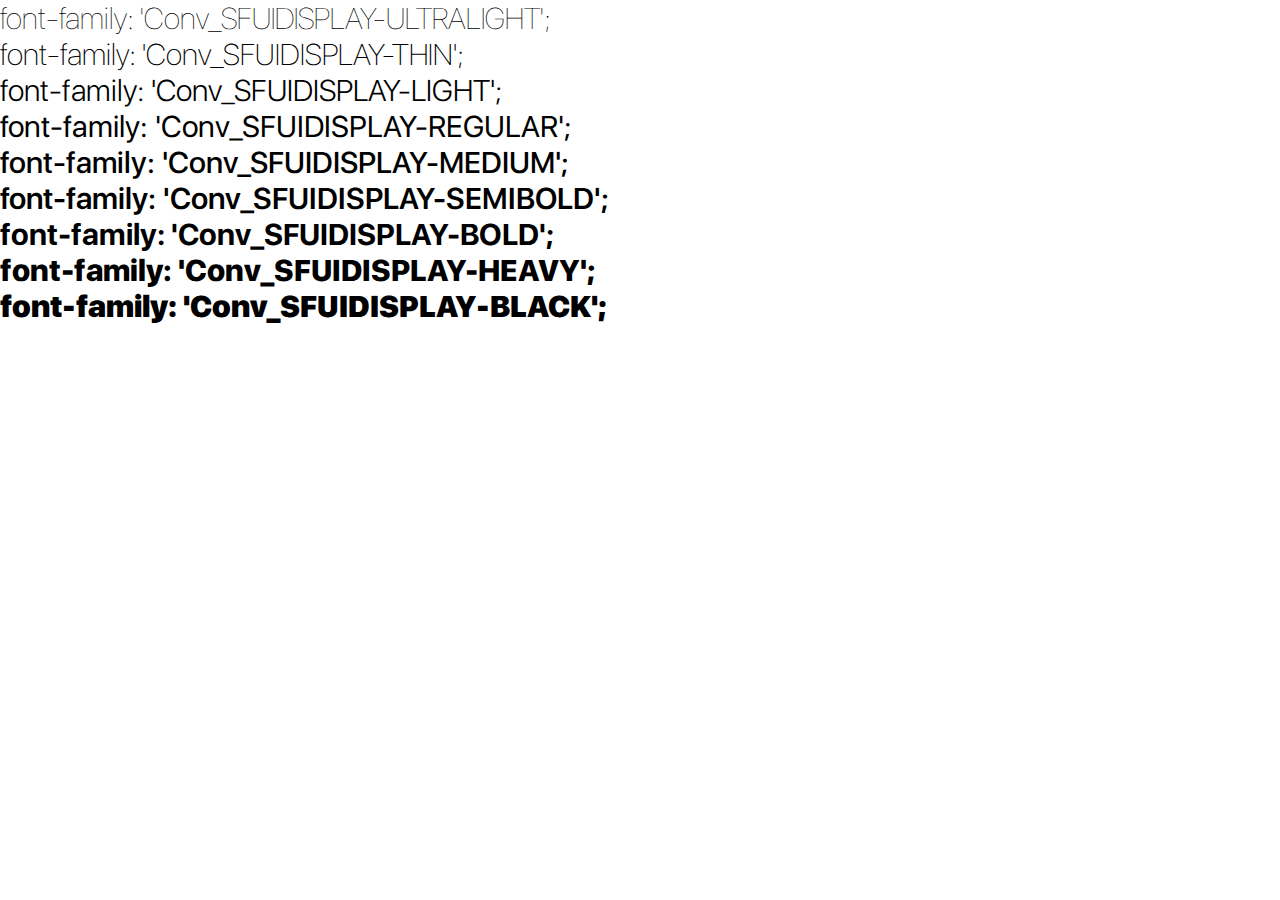
<file: lend2/templates/fonts.html>
<!DOCTYPE html>
<html lang="en">

<head>
    <meta charset="UTF-8">
    <title>Plemya Lend Fonts</title>
    <meta name="viewport" content="width=device-width, initial-scale=1.0, maximum-scale=1.0" />
    <link rel="icon" type="image/png" sizes="16x16" href="../img/favicon.png">
    <link rel="stylesheet" href="../css/style.css">
</head>

<body>

    <ul>
        <li style="font-size: 30px; font-family: 'Conv_SFUIDISPLAY-ULTRALIGHT';">font-family: 'Conv_SFUIDISPLAY-ULTRALIGHT';</li>
        <li style="font-size: 30px; font-family: 'Conv_SFUIDISPLAY-THIN';">font-family: 'Conv_SFUIDISPLAY-THIN';</li>
        <li style="font-size: 30px; font-family: 'Conv_SFUIDISPLAY-LIGHT';">font-family: 'Conv_SFUIDISPLAY-LIGHT';</li>
        <li style="font-size: 30px; font-family: 'Conv_SFUIDISPLAY-REGULAR';">font-family: 'Conv_SFUIDISPLAY-REGULAR';</li>
        <li style="font-size: 30px; font-family: 'Conv_SFUIDISPLAY-MEDIUM';">font-family: 'Conv_SFUIDISPLAY-MEDIUM';</li>
        <li style="font-size: 30px; font-family: 'Conv_SFUIDISPLAY-SEMIBOLD';">font-family: 'Conv_SFUIDISPLAY-SEMIBOLD';</li>
        <li style="font-size: 30px; font-family: 'Conv_SFUIDISPLAY-BOLD';">font-family: 'Conv_SFUIDISPLAY-BOLD';</li>
        <li style="font-size: 30px; font-family: 'Conv_SFUIDISPLAY-HEAVY';">font-family: 'Conv_SFUIDISPLAY-HEAVY';</li>
        <li style="font-size: 30px; font-family: 'Conv_SFUIDISPLAY-BLACK';">font-family: 'Conv_SFUIDISPLAY-BLACK';</li>
    </ul>

    <script src="../js/jquery.min.js"></script>
    <script src="../js/script.min.js"></script>
</body>

</html>
</file>
<file: lend2/css/style.css>
﻿.mCustomScrollbar{-ms-touch-action:pinch-zoom;touch-action:pinch-zoom}.mCustomScrollbar.mCS_no_scrollbar,.mCustomScrollbar.mCS_touch_action{-ms-touch-action:auto;touch-action:auto}.mCustomScrollBox{position:relative;overflow:hidden;height:100%;max-width:100%;outline:none;direction:ltr}.mCSB_container{overflow:hidden;width:auto;height:auto}.mCSB_inside>.mCSB_container{margin-right:0}.mCSB_container.mCS_no_scrollbar_y.mCS_y_hidden{margin-right:0}.mCS-dir-rtl>.mCSB_inside>.mCSB_container{margin-right:0;margin-left:30px}.mCS-dir-rtl>.mCSB_inside>.mCSB_container.mCS_no_scrollbar_y.mCS_y_hidden{margin-left:0}.mCSB_scrollTools{position:absolute;width:16px;height:auto;left:auto;top:0;opacity:0 !important;right:0;bottom:0}.mCSB_outside+.mCSB_scrollTools{right:-26px}.mCS-dir-rtl>.mCSB_inside>.mCSB_scrollTools,.mCS-dir-rtl>.mCSB_outside+.mCSB_scrollTools{right:auto;left:0}.mCS-dir-rtl>.mCSB_outside+.mCSB_scrollTools{left:-26px}.mCSB_scrollTools .mCSB_draggerContainer{position:absolute;top:0;left:0;bottom:0;right:0;height:auto}.mCSB_scrollTools a+.mCSB_draggerContainer{margin:20px 0}.mCSB_scrollTools .mCSB_draggerRail{width:2px;height:100%;margin:0 auto;-webkit-border-radius:16px;-moz-border-radius:16px;border-radius:16px}.mCSB_scrollTools .mCSB_dragger{cursor:pointer;width:100%;height:30px;z-index:1}.mCSB_scrollTools .mCSB_dragger .mCSB_dragger_bar{position:relative;width:4px;height:100%;margin:0 auto;-webkit-border-radius:16px;-moz-border-radius:16px;border-radius:16px;text-align:center}.mCSB_scrollTools_vertical.mCSB_scrollTools_onDrag_expand .mCSB_dragger.mCSB_dragger_onDrag_expanded .mCSB_dragger_bar,.mCSB_scrollTools_vertical.mCSB_scrollTools_onDrag_expand .mCSB_draggerContainer:hover .mCSB_dragger .mCSB_dragger_bar{width:12px}.mCSB_scrollTools_vertical.mCSB_scrollTools_onDrag_expand .mCSB_dragger.mCSB_dragger_onDrag_expanded+.mCSB_draggerRail,.mCSB_scrollTools_vertical.mCSB_scrollTools_onDrag_expand .mCSB_draggerContainer:hover .mCSB_draggerRail{width:8px}.mCSB_scrollTools .mCSB_buttonUp,.mCSB_scrollTools .mCSB_buttonDown{display:block;position:absolute;height:20px;width:100%;overflow:hidden;margin:0 auto;cursor:pointer}.mCSB_scrollTools .mCSB_buttonDown{bottom:0}.mCSB_horizontal.mCSB_inside>.mCSB_container{margin-right:0;margin-bottom:30px}.mCSB_horizontal.mCSB_outside>.mCSB_container{min-height:100%}.mCSB_horizontal>.mCSB_container.mCS_no_scrollbar_x.mCS_x_hidden{margin-bottom:0}.mCSB_scrollTools.mCSB_scrollTools_horizontal{width:auto;height:16px;top:auto;right:0;bottom:0;left:0}.mCustomScrollBox+.mCSB_scrollTools.mCSB_scrollTools_horizontal,.mCustomScrollBox+.mCSB_scrollTools+.mCSB_scrollTools.mCSB_scrollTools_horizontal{bottom:-26px}.mCSB_scrollTools.mCSB_scrollTools_horizontal a+.mCSB_draggerContainer{margin:0 20px}.mCSB_scrollTools.mCSB_scrollTools_horizontal .mCSB_draggerRail{width:100%;height:2px;margin:7px 0}.mCSB_scrollTools.mCSB_scrollTools_horizontal .mCSB_dragger{width:30px;height:100%;left:0}.mCSB_scrollTools.mCSB_scrollTools_horizontal .mCSB_dragger .mCSB_dragger_bar{width:100%;height:4px;margin:6px auto}.mCSB_scrollTools_horizontal.mCSB_scrollTools_onDrag_expand .mCSB_dragger.mCSB_dragger_onDrag_expanded .mCSB_dragger_bar,.mCSB_scrollTools_horizontal.mCSB_scrollTools_onDrag_expand .mCSB_draggerContainer:hover .mCSB_dragger .mCSB_dragger_bar{height:12px;margin:2px auto}.mCSB_scrollTools_horizontal.mCSB_scrollTools_onDrag_expand .mCSB_dragger.mCSB_dragger_onDrag_expanded+.mCSB_draggerRail,.mCSB_scrollTools_horizontal.mCSB_scrollTools_onDrag_expand .mCSB_draggerContainer:hover .mCSB_draggerRail{height:8px;margin:4px 0}.mCSB_scrollTools.mCSB_scrollTools_horizontal .mCSB_buttonLeft,.mCSB_scrollTools.mCSB_scrollTools_horizontal .mCSB_buttonRight{display:block;position:absolute;width:20px;height:100%;overflow:hidden;margin:0 auto;cursor:pointer}.mCSB_scrollTools.mCSB_scrollTools_horizontal .mCSB_buttonLeft{left:0}.mCSB_scrollTools.mCSB_scrollTools_horizontal .mCSB_buttonRight{right:0}.mCSB_container_wrapper{position:absolute;height:auto;width:auto;overflow:hidden;top:0;left:0;right:0;bottom:0;margin-right:30px;margin-bottom:30px}.mCSB_container_wrapper>.mCSB_container{padding-right:30px;padding-bottom:30px;-webkit-box-sizing:border-box;-moz-box-sizing:border-box;box-sizing:border-box}.mCSB_vertical_horizontal>.mCSB_scrollTools.mCSB_scrollTools_vertical{bottom:20px}.mCSB_vertical_horizontal>.mCSB_scrollTools.mCSB_scrollTools_horizontal{right:20px}.mCSB_container_wrapper.mCS_no_scrollbar_x.mCS_x_hidden+.mCSB_scrollTools.mCSB_scrollTools_vertical{bottom:0}.mCSB_container_wrapper.mCS_no_scrollbar_y.mCS_y_hidden+.mCSB_scrollTools ~ .mCSB_scrollTools.mCSB_scrollTools_horizontal,.mCS-dir-rtl>.mCustomScrollBox.mCSB_vertical_horizontal.mCSB_inside>.mCSB_scrollTools.mCSB_scrollTools_horizontal{right:0}.mCS-dir-rtl>.mCustomScrollBox.mCSB_vertical_horizontal.mCSB_inside>.mCSB_scrollTools.mCSB_scrollTools_horizontal{left:20px}.mCS-dir-rtl>.mCustomScrollBox.mCSB_vertical_horizontal.mCSB_inside>.mCSB_container_wrapper.mCS_no_scrollbar_y.mCS_y_hidden+.mCSB_scrollTools ~ .mCSB_scrollTools.mCSB_scrollTools_horizontal{left:0}.mCS-dir-rtl>.mCSB_inside>.mCSB_container_wrapper{margin-right:0;margin-left:30px}.mCSB_container_wrapper.mCS_no_scrollbar_y.mCS_y_hidden>.mCSB_container{padding-right:0}.mCSB_container_wrapper.mCS_no_scrollbar_x.mCS_x_hidden>.mCSB_container{padding-bottom:0}.mCustomScrollBox.mCSB_vertical_horizontal.mCSB_inside>.mCSB_container_wrapper.mCS_no_scrollbar_y.mCS_y_hidden{margin-right:0;margin-left:0}.mCustomScrollBox.mCSB_vertical_horizontal.mCSB_inside>.mCSB_container_wrapper.mCS_no_scrollbar_x.mCS_x_hidden{margin-bottom:0}.mCSB_scrollTools,.mCSB_scrollTools .mCSB_dragger .mCSB_dragger_bar,.mCSB_scrollTools .mCSB_buttonUp,.mCSB_scrollTools .mCSB_buttonDown,.mCSB_scrollTools .mCSB_buttonLeft,.mCSB_scrollTools .mCSB_buttonRight{-webkit-transition:opacity .2s ease-in-out, background-color .2s ease-in-out;-moz-transition:opacity .2s ease-in-out, background-color .2s ease-in-out;-o-transition:opacity .2s ease-in-out, background-color .2s ease-in-out;transition:opacity .2s ease-in-out, background-color .2s ease-in-out}.mCSB_scrollTools_vertical.mCSB_scrollTools_onDrag_expand .mCSB_dragger_bar,.mCSB_scrollTools_vertical.mCSB_scrollTools_onDrag_expand .mCSB_draggerRail,.mCSB_scrollTools_horizontal.mCSB_scrollTools_onDrag_expand .mCSB_dragger_bar,.mCSB_scrollTools_horizontal.mCSB_scrollTools_onDrag_expand .mCSB_draggerRail{-webkit-transition:width .2s ease-out .2s, height .2s ease-out .2s,  margin-left .2s ease-out .2s, margin-right .2s ease-out .2s,  margin-top .2s ease-out .2s, margin-bottom .2s ease-out .2s, opacity .2s ease-in-out, background-color .2s ease-in-out;-moz-transition:width .2s ease-out .2s, height .2s ease-out .2s,  margin-left .2s ease-out .2s, margin-right .2s ease-out .2s,  margin-top .2s ease-out .2s, margin-bottom .2s ease-out .2s, opacity .2s ease-in-out, background-color .2s ease-in-out;-o-transition:width .2s ease-out .2s, height .2s ease-out .2s,  margin-left .2s ease-out .2s, margin-right .2s ease-out .2s,  margin-top .2s ease-out .2s, margin-bottom .2s ease-out .2s, opacity .2s ease-in-out, background-color .2s ease-in-out;transition:width .2s ease-out .2s, height .2s ease-out .2s,  margin-left .2s ease-out .2s, margin-right .2s ease-out .2s,  margin-top .2s ease-out .2s, margin-bottom .2s ease-out .2s, opacity .2s ease-in-out, background-color .2s ease-in-out}.mCSB_scrollTools{opacity:0.75;filter:"alpha(opacity=75)";-ms-filter:"alpha(opacity=75)"}.mCS-autoHide>.mCustomScrollBox>.mCSB_scrollTools,.mCS-autoHide>.mCustomScrollBox ~ .mCSB_scrollTools{opacity:0;filter:"alpha(opacity=0)";-ms-filter:"alpha(opacity=0)"}.mCustomScrollbar>.mCustomScrollBox>.mCSB_scrollTools.mCSB_scrollTools_onDrag,.mCustomScrollbar>.mCustomScrollBox ~ .mCSB_scrollTools.mCSB_scrollTools_onDrag,.mCustomScrollBox:hover>.mCSB_scrollTools,.mCustomScrollBox:hover ~ .mCSB_scrollTools,.mCS-autoHide:hover>.mCustomScrollBox>.mCSB_scrollTools,.mCS-autoHide:hover>.mCustomScrollBox ~ .mCSB_scrollTools{opacity:1;filter:"alpha(opacity=100)";-ms-filter:"alpha(opacity=100)"}.mCSB_scrollTools .mCSB_draggerRail{background-color:#000;background-color:rgba(0,0,0,0.4);filter:"alpha(opacity=40)";-ms-filter:"alpha(opacity=40)"}.mCSB_scrollTools .mCSB_dragger .mCSB_dragger_bar{background-color:#fff;background-color:rgba(255,255,255,0.75);filter:"alpha(opacity=75)";-ms-filter:"alpha(opacity=75)"}.mCSB_scrollTools .mCSB_dragger:hover .mCSB_dragger_bar{background-color:#fff;background-color:rgba(255,255,255,0.85);filter:"alpha(opacity=85)";-ms-filter:"alpha(opacity=85)"}.mCSB_scrollTools .mCSB_dragger:active .mCSB_dragger_bar,.mCSB_scrollTools .mCSB_dragger.mCSB_dragger_onDrag .mCSB_dragger_bar{background-color:#fff;background-color:rgba(255,255,255,0.9);filter:"alpha(opacity=90)";-ms-filter:"alpha(opacity=90)"}.mCSB_scrollTools .mCSB_buttonUp,.mCSB_scrollTools .mCSB_buttonDown,.mCSB_scrollTools .mCSB_buttonLeft,.mCSB_scrollTools .mCSB_buttonRight{background-image:url(mCSB_buttons.png);background-repeat:no-repeat;opacity:0.4;filter:"alpha(opacity=40)";-ms-filter:"alpha(opacity=40)"}.mCSB_scrollTools .mCSB_buttonUp{background-position:0 0}.mCSB_scrollTools .mCSB_buttonDown{background-position:0 -20px}.mCSB_scrollTools .mCSB_buttonLeft{background-position:0 -40px}.mCSB_scrollTools .mCSB_buttonRight{background-position:0 -56px}.mCSB_scrollTools .mCSB_buttonUp:hover,.mCSB_scrollTools .mCSB_buttonDown:hover,.mCSB_scrollTools .mCSB_buttonLeft:hover,.mCSB_scrollTools .mCSB_buttonRight:hover{opacity:0.75;filter:"alpha(opacity=75)";-ms-filter:"alpha(opacity=75)"}.mCSB_scrollTools .mCSB_buttonUp:active,.mCSB_scrollTools .mCSB_buttonDown:active,.mCSB_scrollTools .mCSB_buttonLeft:active,.mCSB_scrollTools .mCSB_buttonRight:active{opacity:0.9;filter:"alpha(opacity=90)";-ms-filter:"alpha(opacity=90)"}.mCS-dark.mCSB_scrollTools .mCSB_draggerRail{background-color:#000;background-color:rgba(0,0,0,0.15)}.mCS-dark.mCSB_scrollTools .mCSB_dragger .mCSB_dragger_bar{background-color:#000;background-color:rgba(0,0,0,0.75)}.mCS-dark.mCSB_scrollTools .mCSB_dragger:hover .mCSB_dragger_bar{background-color:rgba(0,0,0,0.85)}.mCS-dark.mCSB_scrollTools .mCSB_dragger:active .mCSB_dragger_bar,.mCS-dark.mCSB_scrollTools .mCSB_dragger.mCSB_dragger_onDrag .mCSB_dragger_bar{background-color:rgba(0,0,0,0.9)}.mCS-dark.mCSB_scrollTools .mCSB_buttonUp{background-position:-80px 0}.mCS-dark.mCSB_scrollTools .mCSB_buttonDown{background-position:-80px -20px}.mCS-dark.mCSB_scrollTools .mCSB_buttonLeft{background-position:-80px -40px}.mCS-dark.mCSB_scrollTools .mCSB_buttonRight{background-position:-80px -56px}.mCS-light-2.mCSB_scrollTools .mCSB_draggerRail,.mCS-dark-2.mCSB_scrollTools .mCSB_draggerRail{width:4px;background-color:#fff;background-color:rgba(255,255,255,0.1);-webkit-border-radius:1px;-moz-border-radius:1px;border-radius:1px}.mCS-light-2.mCSB_scrollTools .mCSB_dragger .mCSB_dragger_bar,.mCS-dark-2.mCSB_scrollTools .mCSB_dragger .mCSB_dragger_bar{width:4px;background-color:#fff;background-color:rgba(255,255,255,0.75);-webkit-border-radius:1px;-moz-border-radius:1px;border-radius:1px}.mCS-light-2.mCSB_scrollTools_horizontal .mCSB_draggerRail,.mCS-dark-2.mCSB_scrollTools_horizontal .mCSB_draggerRail,.mCS-light-2.mCSB_scrollTools_horizontal .mCSB_dragger .mCSB_dragger_bar,.mCS-dark-2.mCSB_scrollTools_horizontal .mCSB_dragger .mCSB_dragger_bar{width:100%;height:4px;margin:6px auto}.mCS-light-2.mCSB_scrollTools .mCSB_dragger:hover .mCSB_dragger_bar{background-color:#fff;background-color:rgba(255,255,255,0.85)}.mCS-light-2.mCSB_scrollTools .mCSB_dragger:active .mCSB_dragger_bar,.mCS-light-2.mCSB_scrollTools .mCSB_dragger.mCSB_dragger_onDrag .mCSB_dragger_bar{background-color:#fff;background-color:rgba(255,255,255,0.9)}.mCS-light-2.mCSB_scrollTools .mCSB_buttonUp{background-position:-32px 0}.mCS-light-2.mCSB_scrollTools .mCSB_buttonDown{background-position:-32px -20px}.mCS-light-2.mCSB_scrollTools .mCSB_buttonLeft{background-position:-40px -40px}.mCS-light-2.mCSB_scrollTools .mCSB_buttonRight{background-position:-40px -56px}.mCS-dark-2.mCSB_scrollTools .mCSB_draggerRail{background-color:#000;background-color:rgba(0,0,0,0.1);-webkit-border-radius:1px;-moz-border-radius:1px;border-radius:1px}.mCS-dark-2.mCSB_scrollTools .mCSB_dragger .mCSB_dragger_bar{background-color:#000;background-color:rgba(0,0,0,0.75);-webkit-border-radius:1px;-moz-border-radius:1px;border-radius:1px}.mCS-dark-2.mCSB_scrollTools .mCSB_dragger:hover .mCSB_dragger_bar{background-color:#000;background-color:rgba(0,0,0,0.85)}.mCS-dark-2.mCSB_scrollTools .mCSB_dragger:active .mCSB_dragger_bar,.mCS-dark-2.mCSB_scrollTools .mCSB_dragger.mCSB_dragger_onDrag .mCSB_dragger_bar{background-color:#000;background-color:rgba(0,0,0,0.9)}.mCS-dark-2.mCSB_scrollTools .mCSB_buttonUp{background-position:-112px 0}.mCS-dark-2.mCSB_scrollTools .mCSB_buttonDown{background-position:-112px -20px}.mCS-dark-2.mCSB_scrollTools .mCSB_buttonLeft{background-position:-120px -40px}.mCS-dark-2.mCSB_scrollTools .mCSB_buttonRight{background-position:-120px -56px}.mCS-light-thick.mCSB_scrollTools .mCSB_draggerRail,.mCS-dark-thick.mCSB_scrollTools .mCSB_draggerRail{width:4px;background-color:#fff;background-color:rgba(255,255,255,0.1);-webkit-border-radius:2px;-moz-border-radius:2px;border-radius:2px}.mCS-light-thick.mCSB_scrollTools .mCSB_dragger .mCSB_dragger_bar,.mCS-dark-thick.mCSB_scrollTools .mCSB_dragger .mCSB_dragger_bar{width:6px;background-color:#fff;background-color:rgba(255,255,255,0.75);-webkit-border-radius:2px;-moz-border-radius:2px;border-radius:2px}.mCS-light-thick.mCSB_scrollTools_horizontal .mCSB_draggerRail,.mCS-dark-thick.mCSB_scrollTools_horizontal .mCSB_draggerRail{width:100%;height:4px;margin:6px 0}.mCS-light-thick.mCSB_scrollTools_horizontal .mCSB_dragger .mCSB_dragger_bar,.mCS-dark-thick.mCSB_scrollTools_horizontal .mCSB_dragger .mCSB_dragger_bar{width:100%;height:6px;margin:5px auto}.mCS-light-thick.mCSB_scrollTools .mCSB_dragger:hover .mCSB_dragger_bar{background-color:#fff;background-color:rgba(255,255,255,0.85)}.mCS-light-thick.mCSB_scrollTools .mCSB_dragger:active .mCSB_dragger_bar,.mCS-light-thick.mCSB_scrollTools .mCSB_dragger.mCSB_dragger_onDrag .mCSB_dragger_bar{background-color:#fff;background-color:rgba(255,255,255,0.9)}.mCS-light-thick.mCSB_scrollTools .mCSB_buttonUp{background-position:-16px 0}.mCS-light-thick.mCSB_scrollTools .mCSB_buttonDown{background-position:-16px -20px}.mCS-light-thick.mCSB_scrollTools .mCSB_buttonLeft{background-position:-20px -40px}.mCS-light-thick.mCSB_scrollTools .mCSB_buttonRight{background-position:-20px -56px}.mCS-dark-thick.mCSB_scrollTools .mCSB_draggerRail{background-color:#000;background-color:rgba(0,0,0,0.1);-webkit-border-radius:2px;-moz-border-radius:2px;border-radius:2px}.mCS-dark-thick.mCSB_scrollTools .mCSB_dragger .mCSB_dragger_bar{background-color:#000;background-color:rgba(0,0,0,0.75);-webkit-border-radius:2px;-moz-border-radius:2px;border-radius:2px}.mCS-dark-thick.mCSB_scrollTools .mCSB_dragger:hover .mCSB_dragger_bar{background-color:#000;background-color:rgba(0,0,0,0.85)}.mCS-dark-thick.mCSB_scrollTools .mCSB_dragger:active .mCSB_dragger_bar,.mCS-dark-thick.mCSB_scrollTools .mCSB_dragger.mCSB_dragger_onDrag .mCSB_dragger_bar{background-color:#000;background-color:rgba(0,0,0,0.9)}.mCS-dark-thick.mCSB_scrollTools .mCSB_buttonUp{background-position:-96px 0}.mCS-dark-thick.mCSB_scrollTools .mCSB_buttonDown{background-position:-96px -20px}.mCS-dark-thick.mCSB_scrollTools .mCSB_buttonLeft{background-position:-100px -40px}.mCS-dark-thick.mCSB_scrollTools .mCSB_buttonRight{background-position:-100px -56px}.mCS-light-thin.mCSB_scrollTools .mCSB_draggerRail{background-color:#fff;background-color:rgba(255,255,255,0.1)}.mCS-light-thin.mCSB_scrollTools .mCSB_dragger .mCSB_dragger_bar,.mCS-dark-thin.mCSB_scrollTools .mCSB_dragger .mCSB_dragger_bar{width:2px}.mCS-light-thin.mCSB_scrollTools_horizontal .mCSB_draggerRail,.mCS-dark-thin.mCSB_scrollTools_horizontal .mCSB_draggerRail{width:100%}.mCS-light-thin.mCSB_scrollTools_horizontal .mCSB_dragger .mCSB_dragger_bar,.mCS-dark-thin.mCSB_scrollTools_horizontal .mCSB_dragger .mCSB_dragger_bar{width:100%;height:2px;margin:7px auto}.mCS-dark-thin.mCSB_scrollTools .mCSB_draggerRail{background-color:#000;background-color:rgba(0,0,0,0.15)}.mCS-dark-thin.mCSB_scrollTools .mCSB_dragger .mCSB_dragger_bar{background-color:#000;background-color:rgba(0,0,0,0.75)}.mCS-dark-thin.mCSB_scrollTools .mCSB_dragger:hover .mCSB_dragger_bar{background-color:#000;background-color:rgba(0,0,0,0.85)}.mCS-dark-thin.mCSB_scrollTools .mCSB_dragger:active .mCSB_dragger_bar,.mCS-dark-thin.mCSB_scrollTools .mCSB_dragger.mCSB_dragger_onDrag .mCSB_dragger_bar{background-color:#000;background-color:rgba(0,0,0,0.9)}.mCS-dark-thin.mCSB_scrollTools .mCSB_buttonUp{background-position:-80px 0}.mCS-dark-thin.mCSB_scrollTools .mCSB_buttonDown{background-position:-80px -20px}.mCS-dark-thin.mCSB_scrollTools .mCSB_buttonLeft{background-position:-80px -40px}.mCS-dark-thin.mCSB_scrollTools .mCSB_buttonRight{background-position:-80px -56px}.mCS-rounded.mCSB_scrollTools .mCSB_draggerRail{background-color:#fff;background-color:rgba(255,255,255,0.15)}.mCS-rounded.mCSB_scrollTools .mCSB_dragger,.mCS-rounded-dark.mCSB_scrollTools .mCSB_dragger,.mCS-rounded-dots.mCSB_scrollTools .mCSB_dragger,.mCS-rounded-dots-dark.mCSB_scrollTools .mCSB_dragger{height:14px}.mCS-rounded.mCSB_scrollTools .mCSB_dragger .mCSB_dragger_bar,.mCS-rounded-dark.mCSB_scrollTools .mCSB_dragger .mCSB_dragger_bar,.mCS-rounded-dots.mCSB_scrollTools .mCSB_dragger .mCSB_dragger_bar,.mCS-rounded-dots-dark.mCSB_scrollTools .mCSB_dragger .mCSB_dragger_bar{width:14px;margin:0 1px}.mCS-rounded.mCSB_scrollTools_horizontal .mCSB_dragger,.mCS-rounded-dark.mCSB_scrollTools_horizontal .mCSB_dragger,.mCS-rounded-dots.mCSB_scrollTools_horizontal .mCSB_dragger,.mCS-rounded-dots-dark.mCSB_scrollTools_horizontal .mCSB_dragger{width:14px}.mCS-rounded.mCSB_scrollTools_horizontal .mCSB_dragger .mCSB_dragger_bar,.mCS-rounded-dark.mCSB_scrollTools_horizontal .mCSB_dragger .mCSB_dragger_bar,.mCS-rounded-dots.mCSB_scrollTools_horizontal .mCSB_dragger .mCSB_dragger_bar,.mCS-rounded-dots-dark.mCSB_scrollTools_horizontal .mCSB_dragger .mCSB_dragger_bar{height:14px;margin:1px 0}.mCS-rounded.mCSB_scrollTools_vertical.mCSB_scrollTools_onDrag_expand .mCSB_dragger.mCSB_dragger_onDrag_expanded .mCSB_dragger_bar,.mCS-rounded.mCSB_scrollTools_vertical.mCSB_scrollTools_onDrag_expand .mCSB_draggerContainer:hover .mCSB_dragger .mCSB_dragger_bar,.mCS-rounded-dark.mCSB_scrollTools_vertical.mCSB_scrollTools_onDrag_expand .mCSB_dragger.mCSB_dragger_onDrag_expanded .mCSB_dragger_bar,.mCS-rounded-dark.mCSB_scrollTools_vertical.mCSB_scrollTools_onDrag_expand .mCSB_draggerContainer:hover .mCSB_dragger .mCSB_dragger_bar{width:16px;height:16px;margin:-1px 0}.mCS-rounded.mCSB_scrollTools_vertical.mCSB_scrollTools_onDrag_expand .mCSB_dragger.mCSB_dragger_onDrag_expanded+.mCSB_draggerRail,.mCS-rounded.mCSB_scrollTools_vertical.mCSB_scrollTools_onDrag_expand .mCSB_draggerContainer:hover .mCSB_draggerRail,.mCS-rounded-dark.mCSB_scrollTools_vertical.mCSB_scrollTools_onDrag_expand .mCSB_dragger.mCSB_dragger_onDrag_expanded+.mCSB_draggerRail,.mCS-rounded-dark.mCSB_scrollTools_vertical.mCSB_scrollTools_onDrag_expand .mCSB_draggerContainer:hover .mCSB_draggerRail{width:4px}.mCS-rounded.mCSB_scrollTools_horizontal.mCSB_scrollTools_onDrag_expand .mCSB_dragger.mCSB_dragger_onDrag_expanded .mCSB_dragger_bar,.mCS-rounded.mCSB_scrollTools_horizontal.mCSB_scrollTools_onDrag_expand .mCSB_draggerContainer:hover .mCSB_dragger .mCSB_dragger_bar,.mCS-rounded-dark.mCSB_scrollTools_horizontal.mCSB_scrollTools_onDrag_expand .mCSB_dragger.mCSB_dragger_onDrag_expanded .mCSB_dragger_bar,.mCS-rounded-dark.mCSB_scrollTools_horizontal.mCSB_scrollTools_onDrag_expand .mCSB_draggerContainer:hover .mCSB_dragger .mCSB_dragger_bar{height:16px;width:16px;margin:0 -1px}.mCS-rounded.mCSB_scrollTools_horizontal.mCSB_scrollTools_onDrag_expand .mCSB_dragger.mCSB_dragger_onDrag_expanded+.mCSB_draggerRail,.mCS-rounded.mCSB_scrollTools_horizontal.mCSB_scrollTools_onDrag_expand .mCSB_draggerContainer:hover .mCSB_draggerRail,.mCS-rounded-dark.mCSB_scrollTools_horizontal.mCSB_scrollTools_onDrag_expand .mCSB_dragger.mCSB_dragger_onDrag_expanded+.mCSB_draggerRail,.mCS-rounded-dark.mCSB_scrollTools_horizontal.mCSB_scrollTools_onDrag_expand .mCSB_draggerContainer:hover .mCSB_draggerRail{height:4px;margin:6px 0}.mCS-rounded.mCSB_scrollTools .mCSB_buttonUp{background-position:0 -72px}.mCS-rounded.mCSB_scrollTools .mCSB_buttonDown{background-position:0 -92px}.mCS-rounded.mCSB_scrollTools .mCSB_buttonLeft{background-position:0 -112px}.mCS-rounded.mCSB_scrollTools .mCSB_buttonRight{background-position:0 -128px}.mCS-rounded-dark.mCSB_scrollTools .mCSB_dragger .mCSB_dragger_bar,.mCS-rounded-dots-dark.mCSB_scrollTools .mCSB_dragger .mCSB_dragger_bar{background-color:#000;background-color:rgba(0,0,0,0.75)}.mCS-rounded-dark.mCSB_scrollTools .mCSB_draggerRail{background-color:#000;background-color:rgba(0,0,0,0.15)}.mCS-rounded-dark.mCSB_scrollTools .mCSB_dragger:hover .mCSB_dragger_bar,.mCS-rounded-dots-dark.mCSB_scrollTools .mCSB_dragger:hover .mCSB_dragger_bar{background-color:#000;background-color:rgba(0,0,0,0.85)}.mCS-rounded-dark.mCSB_scrollTools .mCSB_dragger:active .mCSB_dragger_bar,.mCS-rounded-dark.mCSB_scrollTools .mCSB_dragger.mCSB_dragger_onDrag .mCSB_dragger_bar,.mCS-rounded-dots-dark.mCSB_scrollTools .mCSB_dragger:active .mCSB_dragger_bar,.mCS-rounded-dots-dark.mCSB_scrollTools .mCSB_dragger.mCSB_dragger_onDrag .mCSB_dragger_bar{background-color:#000;background-color:rgba(0,0,0,0.9)}.mCS-rounded-dark.mCSB_scrollTools .mCSB_buttonUp{background-position:-80px -72px}.mCS-rounded-dark.mCSB_scrollTools .mCSB_buttonDown{background-position:-80px -92px}.mCS-rounded-dark.mCSB_scrollTools .mCSB_buttonLeft{background-position:-80px -112px}.mCS-rounded-dark.mCSB_scrollTools .mCSB_buttonRight{background-position:-80px -128px}.mCS-rounded-dots.mCSB_scrollTools_vertical .mCSB_draggerRail,.mCS-rounded-dots-dark.mCSB_scrollTools_vertical .mCSB_draggerRail{width:4px}.mCS-rounded-dots.mCSB_scrollTools .mCSB_draggerRail,.mCS-rounded-dots-dark.mCSB_scrollTools .mCSB_draggerRail,.mCS-rounded-dots.mCSB_scrollTools_horizontal .mCSB_draggerRail,.mCS-rounded-dots-dark.mCSB_scrollTools_horizontal .mCSB_draggerRail{background-color:transparent;background-position:center}.mCS-rounded-dots.mCSB_scrollTools .mCSB_draggerRail,.mCS-rounded-dots-dark.mCSB_scrollTools .mCSB_draggerRail{background-image:url("[data-uri]");background-repeat:repeat-y;opacity:0.3;filter:"alpha(opacity=30)";-ms-filter:"alpha(opacity=30)"}.mCS-rounded-dots.mCSB_scrollTools_horizontal .mCSB_draggerRail,.mCS-rounded-dots-dark.mCSB_scrollTools_horizontal .mCSB_draggerRail{height:4px;margin:6px 0;background-repeat:repeat-x}.mCS-rounded-dots.mCSB_scrollTools .mCSB_buttonUp{background-position:-16px -72px}.mCS-rounded-dots.mCSB_scrollTools .mCSB_buttonDown{background-position:-16px -92px}.mCS-rounded-dots.mCSB_scrollTools .mCSB_buttonLeft{background-position:-20px -112px}.mCS-rounded-dots.mCSB_scrollTools .mCSB_buttonRight{background-position:-20px -128px}.mCS-rounded-dots-dark.mCSB_scrollTools .mCSB_draggerRail{background-image:url("[data-uri]")}.mCS-rounded-dots-dark.mCSB_scrollTools .mCSB_buttonUp{background-position:-96px -72px}.mCS-rounded-dots-dark.mCSB_scrollTools .mCSB_buttonDown{background-position:-96px -92px}.mCS-rounded-dots-dark.mCSB_scrollTools .mCSB_buttonLeft{background-position:-100px -112px}.mCS-rounded-dots-dark.mCSB_scrollTools .mCSB_buttonRight{background-position:-100px -128px}.mCS-3d.mCSB_scrollTools .mCSB_dragger .mCSB_dragger_bar,.mCS-3d-dark.mCSB_scrollTools .mCSB_dragger .mCSB_dragger_bar,.mCS-3d-thick.mCSB_scrollTools .mCSB_dragger .mCSB_dragger_bar,.mCS-3d-thick-dark.mCSB_scrollTools .mCSB_dragger .mCSB_dragger_bar{background-repeat:repeat-y;background-image:-moz-linear-gradient(left, rgba(255,255,255,0.5) 0%, rgba(255,255,255,0) 100%);background-image:-webkit-gradient(linear, left top, right top, color-stop(0%, rgba(255,255,255,0.5)), color-stop(100%, rgba(255,255,255,0)));background-image:-webkit-linear-gradient(left, rgba(255,255,255,0.5) 0%, rgba(255,255,255,0) 100%);background-image:-o-linear-gradient(left, rgba(255,255,255,0.5) 0%, rgba(255,255,255,0) 100%);background-image:-ms-linear-gradient(left, rgba(255,255,255,0.5) 0%, rgba(255,255,255,0) 100%);background-image:linear-gradient(to right, rgba(255,255,255,0.5) 0%, rgba(255,255,255,0) 100%)}.mCS-3d.mCSB_scrollTools_horizontal .mCSB_dragger .mCSB_dragger_bar,.mCS-3d-dark.mCSB_scrollTools_horizontal .mCSB_dragger .mCSB_dragger_bar,.mCS-3d-thick.mCSB_scrollTools_horizontal .mCSB_dragger .mCSB_dragger_bar,.mCS-3d-thick-dark.mCSB_scrollTools_horizontal .mCSB_dragger .mCSB_dragger_bar{background-repeat:repeat-x;background-image:-moz-linear-gradient(top, rgba(255,255,255,0.5) 0%, rgba(255,255,255,0) 100%);background-image:-webkit-gradient(linear, left top, left bottom, color-stop(0%, rgba(255,255,255,0.5)), color-stop(100%, rgba(255,255,255,0)));background-image:-webkit-linear-gradient(top, rgba(255,255,255,0.5) 0%, rgba(255,255,255,0) 100%);background-image:-o-linear-gradient(top, rgba(255,255,255,0.5) 0%, rgba(255,255,255,0) 100%);background-image:-ms-linear-gradient(top, rgba(255,255,255,0.5) 0%, rgba(255,255,255,0) 100%);background-image:linear-gradient(to bottom, rgba(255,255,255,0.5) 0%, rgba(255,255,255,0) 100%)}.mCS-3d.mCSB_scrollTools_vertical .mCSB_dragger,.mCS-3d-dark.mCSB_scrollTools_vertical .mCSB_dragger{height:70px}.mCS-3d.mCSB_scrollTools_horizontal .mCSB_dragger,.mCS-3d-dark.mCSB_scrollTools_horizontal .mCSB_dragger{width:70px}.mCS-3d.mCSB_scrollTools,.mCS-3d-dark.mCSB_scrollTools{opacity:1;filter:"alpha(opacity=30)";-ms-filter:"alpha(opacity=30)"}.mCS-3d.mCSB_scrollTools .mCSB_draggerRail,.mCS-3d.mCSB_scrollTools .mCSB_dragger .mCSB_dragger_bar,.mCS-3d-dark.mCSB_scrollTools .mCSB_draggerRail,.mCS-3d-dark.mCSB_scrollTools .mCSB_dragger .mCSB_dragger_bar{-webkit-border-radius:16px;-moz-border-radius:16px;border-radius:16px}.mCS-3d.mCSB_scrollTools .mCSB_draggerRail,.mCS-3d-dark.mCSB_scrollTools .mCSB_draggerRail{width:8px;background-color:#000;background-color:rgba(0,0,0,0.2);box-shadow:inset 1px 0 1px rgba(0,0,0,0.5),inset -1px 0 1px rgba(255,255,255,0.2)}.mCS-3d.mCSB_scrollTools .mCSB_dragger .mCSB_dragger_bar,.mCS-3d.mCSB_scrollTools .mCSB_dragger:hover .mCSB_dragger_bar,.mCS-3d.mCSB_scrollTools .mCSB_dragger:active .mCSB_dragger_bar,.mCS-3d.mCSB_scrollTools .mCSB_dragger.mCSB_dragger_onDrag .mCSB_dragger_bar,.mCS-3d-dark.mCSB_scrollTools .mCSB_dragger .mCSB_dragger_bar,.mCS-3d-dark.mCSB_scrollTools .mCSB_dragger:hover .mCSB_dragger_bar,.mCS-3d-dark.mCSB_scrollTools .mCSB_dragger:active .mCSB_dragger_bar,.mCS-3d-dark.mCSB_scrollTools .mCSB_dragger.mCSB_dragger_onDrag .mCSB_dragger_bar{background-color:#555}.mCS-3d.mCSB_scrollTools .mCSB_dragger .mCSB_dragger_bar,.mCS-3d-dark.mCSB_scrollTools .mCSB_dragger .mCSB_dragger_bar{width:8px}.mCS-3d.mCSB_scrollTools_horizontal .mCSB_draggerRail,.mCS-3d-dark.mCSB_scrollTools_horizontal .mCSB_draggerRail{width:100%;height:8px;margin:4px 0;box-shadow:inset 0 1px 1px rgba(0,0,0,0.5),inset 0 -1px 1px rgba(255,255,255,0.2)}.mCS-3d.mCSB_scrollTools_horizontal .mCSB_dragger .mCSB_dragger_bar,.mCS-3d-dark.mCSB_scrollTools_horizontal .mCSB_dragger .mCSB_dragger_bar{width:100%;height:8px;margin:4px auto}.mCS-3d.mCSB_scrollTools .mCSB_buttonUp{background-position:-32px -72px}.mCS-3d.mCSB_scrollTools .mCSB_buttonDown{background-position:-32px -92px}.mCS-3d.mCSB_scrollTools .mCSB_buttonLeft{background-position:-40px -112px}.mCS-3d.mCSB_scrollTools .mCSB_buttonRight{background-position:-40px -128px}.mCS-3d-dark.mCSB_scrollTools .mCSB_draggerRail{background-color:#000;background-color:rgba(0,0,0,0.1);box-shadow:inset 1px 0 1px rgba(0,0,0,0.1)}.mCS-3d-dark.mCSB_scrollTools_horizontal .mCSB_draggerRail{box-shadow:inset 0 1px 1px rgba(0,0,0,0.1)}.mCS-3d-dark.mCSB_scrollTools .mCSB_buttonUp{background-position:-112px -72px}.mCS-3d-dark.mCSB_scrollTools .mCSB_buttonDown{background-position:-112px -92px}.mCS-3d-dark.mCSB_scrollTools .mCSB_buttonLeft{background-position:-120px -112px}.mCS-3d-dark.mCSB_scrollTools .mCSB_buttonRight{background-position:-120px -128px}.mCS-3d-thick.mCSB_scrollTools,.mCS-3d-thick-dark.mCSB_scrollTools{opacity:1;filter:"alpha(opacity=30)";-ms-filter:"alpha(opacity=30)"}.mCS-3d-thick.mCSB_scrollTools,.mCS-3d-thick-dark.mCSB_scrollTools,.mCS-3d-thick.mCSB_scrollTools .mCSB_draggerContainer,.mCS-3d-thick-dark.mCSB_scrollTools .mCSB_draggerContainer{-webkit-border-radius:7px;-moz-border-radius:7px;border-radius:7px}.mCS-3d-thick.mCSB_scrollTools .mCSB_dragger .mCSB_dragger_bar,.mCS-3d-thick-dark.mCSB_scrollTools .mCSB_dragger .mCSB_dragger_bar{-webkit-border-radius:5px;-moz-border-radius:5px;border-radius:5px}.mCSB_inside+.mCS-3d-thick.mCSB_scrollTools_vertical,.mCSB_inside+.mCS-3d-thick-dark.mCSB_scrollTools_vertical{right:1px}.mCS-3d-thick.mCSB_scrollTools_vertical,.mCS-3d-thick-dark.mCSB_scrollTools_vertical{box-shadow:inset 1px 0 1px rgba(0,0,0,0.1),inset 0 0 14px rgba(0,0,0,0.5)}.mCS-3d-thick.mCSB_scrollTools_horizontal,.mCS-3d-thick-dark.mCSB_scrollTools_horizontal{bottom:1px;box-shadow:inset 0 1px 1px rgba(0,0,0,0.1),inset 0 0 14px rgba(0,0,0,0.5)}.mCS-3d-thick.mCSB_scrollTools .mCSB_dragger .mCSB_dragger_bar,.mCS-3d-thick-dark.mCSB_scrollTools .mCSB_dragger .mCSB_dragger_bar{box-shadow:inset 1px 0 0 rgba(255,255,255,0.4);width:12px;margin:2px;position:absolute;height:auto;top:0;bottom:0;left:0;right:0}.mCS-3d-thick.mCSB_scrollTools_horizontal .mCSB_dragger .mCSB_dragger_bar,.mCS-3d-thick-dark.mCSB_scrollTools_horizontal .mCSB_dragger .mCSB_dragger_bar{box-shadow:inset 0 1px 0 rgba(255,255,255,0.4)}.mCS-3d-thick.mCSB_scrollTools .mCSB_dragger .mCSB_dragger_bar,.mCS-3d-thick.mCSB_scrollTools .mCSB_dragger:hover .mCSB_dragger_bar,.mCS-3d-thick.mCSB_scrollTools .mCSB_dragger:active .mCSB_dragger_bar,.mCS-3d-thick.mCSB_scrollTools .mCSB_dragger.mCSB_dragger_onDrag .mCSB_dragger_bar{background-color:#555}.mCS-3d-thick.mCSB_scrollTools_horizontal .mCSB_dragger .mCSB_dragger_bar,.mCS-3d-thick-dark.mCSB_scrollTools_horizontal .mCSB_dragger .mCSB_dragger_bar{height:12px;width:auto}.mCS-3d-thick.mCSB_scrollTools .mCSB_draggerContainer{background-color:#000;background-color:rgba(0,0,0,0.05);box-shadow:inset 1px 1px 16px rgba(0,0,0,0.1)}.mCS-3d-thick.mCSB_scrollTools .mCSB_draggerRail{background-color:transparent}.mCS-3d-thick.mCSB_scrollTools .mCSB_buttonUp{background-position:-32px -72px}.mCS-3d-thick.mCSB_scrollTools .mCSB_buttonDown{background-position:-32px -92px}.mCS-3d-thick.mCSB_scrollTools .mCSB_buttonLeft{background-position:-40px -112px}.mCS-3d-thick.mCSB_scrollTools .mCSB_buttonRight{background-position:-40px -128px}.mCS-3d-thick-dark.mCSB_scrollTools{box-shadow:inset 0 0 14px rgba(0,0,0,0.2)}.mCS-3d-thick-dark.mCSB_scrollTools_horizontal{box-shadow:inset 0 1px 1px rgba(0,0,0,0.1),inset 0 0 14px rgba(0,0,0,0.2)}.mCS-3d-thick-dark.mCSB_scrollTools .mCSB_dragger .mCSB_dragger_bar{box-shadow:inset 1px 0 0 rgba(255,255,255,0.4),inset -1px 0 0 rgba(0,0,0,0.2)}.mCS-3d-thick-dark.mCSB_scrollTools_horizontal .mCSB_dragger .mCSB_dragger_bar{box-shadow:inset 0 1px 0 rgba(255,255,255,0.4),inset 0 -1px 0 rgba(0,0,0,0.2)}.mCS-3d-thick-dark.mCSB_scrollTools .mCSB_dragger .mCSB_dragger_bar,.mCS-3d-thick-dark.mCSB_scrollTools .mCSB_dragger:hover .mCSB_dragger_bar,.mCS-3d-thick-dark.mCSB_scrollTools .mCSB_dragger:active .mCSB_dragger_bar,.mCS-3d-thick-dark.mCSB_scrollTools .mCSB_dragger.mCSB_dragger_onDrag .mCSB_dragger_bar{background-color:#777}.mCS-3d-thick-dark.mCSB_scrollTools .mCSB_draggerContainer{background-color:#fff;background-color:rgba(0,0,0,0.05);box-shadow:inset 1px 1px 16px rgba(0,0,0,0.1)}.mCS-3d-thick-dark.mCSB_scrollTools .mCSB_draggerRail{background-color:transparent}.mCS-3d-thick-dark.mCSB_scrollTools .mCSB_buttonUp{background-position:-112px -72px}.mCS-3d-thick-dark.mCSB_scrollTools .mCSB_buttonDown{background-position:-112px -92px}.mCS-3d-thick-dark.mCSB_scrollTools .mCSB_buttonLeft{background-position:-120px -112px}.mCS-3d-thick-dark.mCSB_scrollTools .mCSB_buttonRight{background-position:-120px -128px}.mCSB_outside+.mCS-minimal.mCSB_scrollTools_vertical,.mCSB_outside+.mCS-minimal-dark.mCSB_scrollTools_vertical{right:0;margin:12px 0}.mCustomScrollBox.mCS-minimal+.mCSB_scrollTools.mCSB_scrollTools_horizontal,.mCustomScrollBox.mCS-minimal+.mCSB_scrollTools+.mCSB_scrollTools.mCSB_scrollTools_horizontal,.mCustomScrollBox.mCS-minimal-dark+.mCSB_scrollTools.mCSB_scrollTools_horizontal,.mCustomScrollBox.mCS-minimal-dark+.mCSB_scrollTools+.mCSB_scrollTools.mCSB_scrollTools_horizontal{bottom:0;margin:0 12px}.mCS-dir-rtl>.mCSB_outside+.mCS-minimal.mCSB_scrollTools_vertical,.mCS-dir-rtl>.mCSB_outside+.mCS-minimal-dark.mCSB_scrollTools_vertical{left:0;right:auto}.mCS-minimal.mCSB_scrollTools .mCSB_draggerRail,.mCS-minimal-dark.mCSB_scrollTools .mCSB_draggerRail{background-color:transparent}.mCS-minimal.mCSB_scrollTools_vertical .mCSB_dragger,.mCS-minimal-dark.mCSB_scrollTools_vertical .mCSB_dragger{height:50px}.mCS-minimal.mCSB_scrollTools_horizontal .mCSB_dragger,.mCS-minimal-dark.mCSB_scrollTools_horizontal .mCSB_dragger{width:50px}.mCS-minimal.mCSB_scrollTools .mCSB_dragger .mCSB_dragger_bar{background-color:#fff;background-color:rgba(255,255,255,0.2);filter:"alpha(opacity=20)";-ms-filter:"alpha(opacity=20)"}.mCS-minimal.mCSB_scrollTools .mCSB_dragger:active .mCSB_dragger_bar,.mCS-minimal.mCSB_scrollTools .mCSB_dragger.mCSB_dragger_onDrag .mCSB_dragger_bar{background-color:#fff;background-color:rgba(255,255,255,0.5);filter:"alpha(opacity=50)";-ms-filter:"alpha(opacity=50)"}.mCS-minimal-dark.mCSB_scrollTools .mCSB_dragger .mCSB_dragger_bar{background-color:#000;background-color:rgba(0,0,0,0.2);filter:"alpha(opacity=20)";-ms-filter:"alpha(opacity=20)"}.mCS-minimal-dark.mCSB_scrollTools .mCSB_dragger:active .mCSB_dragger_bar,.mCS-minimal-dark.mCSB_scrollTools .mCSB_dragger.mCSB_dragger_onDrag .mCSB_dragger_bar{background-color:#000;background-color:rgba(0,0,0,0.5);filter:"alpha(opacity=50)";-ms-filter:"alpha(opacity=50)"}.mCS-light-3.mCSB_scrollTools .mCSB_draggerRail,.mCS-dark-3.mCSB_scrollTools .mCSB_draggerRail{width:6px;background-color:#000;background-color:rgba(0,0,0,0.2)}.mCS-light-3.mCSB_scrollTools .mCSB_dragger .mCSB_dragger_bar,.mCS-dark-3.mCSB_scrollTools .mCSB_dragger .mCSB_dragger_bar{width:6px}.mCS-light-3.mCSB_scrollTools_horizontal .mCSB_dragger .mCSB_dragger_bar,.mCS-dark-3.mCSB_scrollTools_horizontal .mCSB_dragger .mCSB_dragger_bar,.mCS-light-3.mCSB_scrollTools_horizontal .mCSB_draggerRail,.mCS-dark-3.mCSB_scrollTools_horizontal .mCSB_draggerRail{width:100%;height:6px;margin:5px 0}.mCS-light-3.mCSB_scrollTools_vertical.mCSB_scrollTools_onDrag_expand .mCSB_dragger.mCSB_dragger_onDrag_expanded+.mCSB_draggerRail,.mCS-light-3.mCSB_scrollTools_vertical.mCSB_scrollTools_onDrag_expand .mCSB_draggerContainer:hover .mCSB_draggerRail,.mCS-dark-3.mCSB_scrollTools_vertical.mCSB_scrollTools_onDrag_expand .mCSB_dragger.mCSB_dragger_onDrag_expanded+.mCSB_draggerRail,.mCS-dark-3.mCSB_scrollTools_vertical.mCSB_scrollTools_onDrag_expand .mCSB_draggerContainer:hover .mCSB_draggerRail{width:12px}.mCS-light-3.mCSB_scrollTools_horizontal.mCSB_scrollTools_onDrag_expand .mCSB_dragger.mCSB_dragger_onDrag_expanded+.mCSB_draggerRail,.mCS-light-3.mCSB_scrollTools_horizontal.mCSB_scrollTools_onDrag_expand .mCSB_draggerContainer:hover .mCSB_draggerRail,.mCS-dark-3.mCSB_scrollTools_horizontal.mCSB_scrollTools_onDrag_expand .mCSB_dragger.mCSB_dragger_onDrag_expanded+.mCSB_draggerRail,.mCS-dark-3.mCSB_scrollTools_horizontal.mCSB_scrollTools_onDrag_expand .mCSB_draggerContainer:hover .mCSB_draggerRail{height:12px;margin:2px 0}.mCS-light-3.mCSB_scrollTools .mCSB_buttonUp{background-position:-32px -72px}.mCS-light-3.mCSB_scrollTools .mCSB_buttonDown{background-position:-32px -92px}.mCS-light-3.mCSB_scrollTools .mCSB_buttonLeft{background-position:-40px -112px}.mCS-light-3.mCSB_scrollTools .mCSB_buttonRight{background-position:-40px -128px}.mCS-dark-3.mCSB_scrollTools .mCSB_dragger .mCSB_dragger_bar{background-color:#000;background-color:rgba(0,0,0,0.75)}.mCS-dark-3.mCSB_scrollTools .mCSB_dragger:hover .mCSB_dragger_bar{background-color:#000;background-color:rgba(0,0,0,0.85)}.mCS-dark-3.mCSB_scrollTools .mCSB_dragger:active .mCSB_dragger_bar,.mCS-dark-3.mCSB_scrollTools .mCSB_dragger.mCSB_dragger_onDrag .mCSB_dragger_bar{background-color:#000;background-color:rgba(0,0,0,0.9)}.mCS-dark-3.mCSB_scrollTools .mCSB_draggerRail{background-color:#000;background-color:rgba(0,0,0,0.1)}.mCS-dark-3.mCSB_scrollTools .mCSB_buttonUp{background-position:-112px -72px}.mCS-dark-3.mCSB_scrollTools .mCSB_buttonDown{background-position:-112px -92px}.mCS-dark-3.mCSB_scrollTools .mCSB_buttonLeft{background-position:-120px -112px}.mCS-dark-3.mCSB_scrollTools .mCSB_buttonRight{background-position:-120px -128px}.mCS-inset.mCSB_scrollTools .mCSB_draggerRail,.mCS-inset-dark.mCSB_scrollTools .mCSB_draggerRail,.mCS-inset-2.mCSB_scrollTools .mCSB_draggerRail,.mCS-inset-2-dark.mCSB_scrollTools .mCSB_draggerRail,.mCS-inset-3.mCSB_scrollTools .mCSB_draggerRail,.mCS-inset-3-dark.mCSB_scrollTools .mCSB_draggerRail{width:12px;background-color:#000;background-color:rgba(0,0,0,0.2)}.mCS-inset.mCSB_scrollTools .mCSB_dragger .mCSB_dragger_bar,.mCS-inset-dark.mCSB_scrollTools .mCSB_dragger .mCSB_dragger_bar,.mCS-inset-2.mCSB_scrollTools .mCSB_dragger .mCSB_dragger_bar,.mCS-inset-2-dark.mCSB_scrollTools .mCSB_dragger .mCSB_dragger_bar,.mCS-inset-3.mCSB_scrollTools .mCSB_dragger .mCSB_dragger_bar,.mCS-inset-3-dark.mCSB_scrollTools .mCSB_dragger .mCSB_dragger_bar{width:6px;margin:3px 5px;position:absolute;height:auto;top:0;bottom:0;left:0;right:0}.mCS-inset.mCSB_scrollTools_horizontal .mCSB_dragger .mCSB_dragger_bar,.mCS-inset-dark.mCSB_scrollTools_horizontal .mCSB_dragger .mCSB_dragger_bar,.mCS-inset-2.mCSB_scrollTools_horizontal .mCSB_dragger .mCSB_dragger_bar,.mCS-inset-2-dark.mCSB_scrollTools_horizontal .mCSB_dragger .mCSB_dragger_bar,.mCS-inset-3.mCSB_scrollTools_horizontal .mCSB_dragger .mCSB_dragger_bar,.mCS-inset-3-dark.mCSB_scrollTools_horizontal .mCSB_dragger .mCSB_dragger_bar{height:6px;margin:5px 3px;position:absolute;width:auto;top:0;bottom:0;left:0;right:0}.mCS-inset.mCSB_scrollTools_horizontal .mCSB_draggerRail,.mCS-inset-dark.mCSB_scrollTools_horizontal .mCSB_draggerRail,.mCS-inset-2.mCSB_scrollTools_horizontal .mCSB_draggerRail,.mCS-inset-2-dark.mCSB_scrollTools_horizontal .mCSB_draggerRail,.mCS-inset-3.mCSB_scrollTools_horizontal .mCSB_draggerRail,.mCS-inset-3-dark.mCSB_scrollTools_horizontal .mCSB_draggerRail{width:100%;height:12px;margin:2px 0}.mCS-inset.mCSB_scrollTools .mCSB_buttonUp,.mCS-inset-2.mCSB_scrollTools .mCSB_buttonUp,.mCS-inset-3.mCSB_scrollTools .mCSB_buttonUp{background-position:-32px -72px}.mCS-inset.mCSB_scrollTools .mCSB_buttonDown,.mCS-inset-2.mCSB_scrollTools .mCSB_buttonDown,.mCS-inset-3.mCSB_scrollTools .mCSB_buttonDown{background-position:-32px -92px}.mCS-inset.mCSB_scrollTools .mCSB_buttonLeft,.mCS-inset-2.mCSB_scrollTools .mCSB_buttonLeft,.mCS-inset-3.mCSB_scrollTools .mCSB_buttonLeft{background-position:-40px -112px}.mCS-inset.mCSB_scrollTools .mCSB_buttonRight,.mCS-inset-2.mCSB_scrollTools .mCSB_buttonRight,.mCS-inset-3.mCSB_scrollTools .mCSB_buttonRight{background-position:-40px -128px}.mCS-inset-dark.mCSB_scrollTools .mCSB_dragger .mCSB_dragger_bar,.mCS-inset-2-dark.mCSB_scrollTools .mCSB_dragger .mCSB_dragger_bar,.mCS-inset-3-dark.mCSB_scrollTools .mCSB_dragger .mCSB_dragger_bar{background-color:#000;background-color:rgba(0,0,0,0.75)}.mCS-inset-dark.mCSB_scrollTools .mCSB_dragger:hover .mCSB_dragger_bar,.mCS-inset-2-dark.mCSB_scrollTools .mCSB_dragger:hover .mCSB_dragger_bar,.mCS-inset-3-dark.mCSB_scrollTools .mCSB_dragger:hover .mCSB_dragger_bar{background-color:#000;background-color:rgba(0,0,0,0.85)}.mCS-inset-dark.mCSB_scrollTools .mCSB_dragger:active .mCSB_dragger_bar,.mCS-inset-dark.mCSB_scrollTools .mCSB_dragger.mCSB_dragger_onDrag .mCSB_dragger_bar,.mCS-inset-2-dark.mCSB_scrollTools .mCSB_dragger:active .mCSB_dragger_bar,.mCS-inset-2-dark.mCSB_scrollTools .mCSB_dragger.mCSB_dragger_onDrag .mCSB_dragger_bar,.mCS-inset-3-dark.mCSB_scrollTools .mCSB_dragger:active .mCSB_dragger_bar,.mCS-inset-3-dark.mCSB_scrollTools .mCSB_dragger.mCSB_dragger_onDrag .mCSB_dragger_bar{background-color:#000;background-color:rgba(0,0,0,0.9)}.mCS-inset-dark.mCSB_scrollTools .mCSB_draggerRail,.mCS-inset-2-dark.mCSB_scrollTools .mCSB_draggerRail,.mCS-inset-3-dark.mCSB_scrollTools .mCSB_draggerRail{background-color:#000;background-color:rgba(0,0,0,0.1)}.mCS-inset-dark.mCSB_scrollTools .mCSB_buttonUp,.mCS-inset-2-dark.mCSB_scrollTools .mCSB_buttonUp,.mCS-inset-3-dark.mCSB_scrollTools .mCSB_buttonUp{background-position:-112px -72px}.mCS-inset-dark.mCSB_scrollTools .mCSB_buttonDown,.mCS-inset-2-dark.mCSB_scrollTools .mCSB_buttonDown,.mCS-inset-3-dark.mCSB_scrollTools .mCSB_buttonDown{background-position:-112px -92px}.mCS-inset-dark.mCSB_scrollTools .mCSB_buttonLeft,.mCS-inset-2-dark.mCSB_scrollTools .mCSB_buttonLeft,.mCS-inset-3-dark.mCSB_scrollTools .mCSB_buttonLeft{background-position:-120px -112px}.mCS-inset-dark.mCSB_scrollTools .mCSB_buttonRight,.mCS-inset-2-dark.mCSB_scrollTools .mCSB_buttonRight,.mCS-inset-3-dark.mCSB_scrollTools .mCSB_buttonRight{background-position:-120px -128px}.mCS-inset-2.mCSB_scrollTools .mCSB_draggerRail,.mCS-inset-2-dark.mCSB_scrollTools .mCSB_draggerRail{background-color:transparent;border-width:1px;border-style:solid;border-color:#fff;border-color:rgba(255,255,255,0.2);-webkit-box-sizing:border-box;-moz-box-sizing:border-box;box-sizing:border-box}.mCS-inset-2-dark.mCSB_scrollTools .mCSB_draggerRail{border-color:#000;border-color:rgba(0,0,0,0.2)}.mCS-inset-3.mCSB_scrollTools .mCSB_draggerRail{background-color:#fff;background-color:rgba(255,255,255,0.6)}.mCS-inset-3-dark.mCSB_scrollTools .mCSB_draggerRail{background-color:#000;background-color:rgba(0,0,0,0.6)}.mCS-inset-3.mCSB_scrollTools .mCSB_dragger .mCSB_dragger_bar{background-color:#000;background-color:rgba(0,0,0,0.75)}.mCS-inset-3.mCSB_scrollTools .mCSB_dragger:hover .mCSB_dragger_bar{background-color:#000;background-color:rgba(0,0,0,0.85)}.mCS-inset-3.mCSB_scrollTools .mCSB_dragger:active .mCSB_dragger_bar,.mCS-inset-3.mCSB_scrollTools .mCSB_dragger.mCSB_dragger_onDrag .mCSB_dragger_bar{background-color:#000;background-color:rgba(0,0,0,0.9)}.mCS-inset-3-dark.mCSB_scrollTools .mCSB_dragger .mCSB_dragger_bar{background-color:#fff;background-color:rgba(255,255,255,0.75)}.mCS-inset-3-dark.mCSB_scrollTools .mCSB_dragger:hover .mCSB_dragger_bar{background-color:#fff;background-color:rgba(255,255,255,0.85)}.mCS-inset-3-dark.mCSB_scrollTools .mCSB_dragger:active .mCSB_dragger_bar,.mCS-inset-3-dark.mCSB_scrollTools .mCSB_dragger.mCSB_dragger_onDrag .mCSB_dragger_bar{background-color:#fff;background-color:rgba(255,255,255,0.9)}@-webkit-keyframes clouds{0%{-webkit-transform:translate(-2000px, 0);transform:translate(-2000px, 0)}100%{-webkit-transform:translate(3000px, 0px);transform:translate(3000px, 0px)}}@keyframes clouds{0%{-webkit-transform:translate(-2000px, 0);transform:translate(-2000px, 0)}100%{-webkit-transform:translate(3000px, 0px);transform:translate(3000px, 0px)}}@-webkit-keyframes clouds2{0%{-webkit-transform:translate(3000px, 0);transform:translate(3000px, 0)}100%{-webkit-transform:translate(-2000px, 0px);transform:translate(-2000px, 0px)}}@keyframes clouds2{0%{-webkit-transform:translate(3000px, 0);transform:translate(3000px, 0)}100%{-webkit-transform:translate(-2000px, 0px);transform:translate(-2000px, 0px)}}@-webkit-keyframes choose-text-ani{0%{opacity:0}100%{opacity:1}}@keyframes choose-text-ani{0%{opacity:0}100%{opacity:1}}@keyframes dash{from{stroke-dashoffset:1000}to{stroke-dashoffset:250}}@keyframes dash2{from{stroke-dashoffset:1000}to{stroke-dashoffset:0}}@keyframes dash3{from{stroke-dashoffset:1000}to{stroke-dashoffset:0}}@keyframes dash4{from{stroke-dashoffset:1000}to{stroke-dashoffset:250}}@keyframes dash5{from{stroke-dashoffset:1000}to{stroke-dashoffset:400}}@keyframes dash6{from{stroke-dasharray:1000}to{stroke-dashoffset:680}}@font-face{font-family:'fontello';src:url("../fonts/fontello.eot?26725873");src:url("../fonts/fontello.eot?26725873#iefix") format("embedded-opentype"),url("../fonts/fontello.woff2?26725873") format("woff2"),url("../fonts/fontello.woff?26725873") format("woff"),url("../fonts/fontello.ttf?26725873") format("truetype"),url("../fonts/fontello.svg?26725873#fontello") format("svg");font-weight:normal;font-style:normal}[class^="icon-"]:before,[class*=" icon-"]:before{font-family:"fontello";font-style:normal;font-weight:normal;speak:none;display:inline-block;text-decoration:inherit;width:1em;text-align:center;font-variant:normal;text-transform:none;-webkit-font-smoothing:antialiased;-moz-osx-font-smoothing:grayscale}.icon-phone:before{content:'\e800'}.icon-heart:before{content:'\e801'}.icon-eye:before{content:'\e802'}.icon-left-open-big:before{content:'\e803'}.icon-right-open-big:before{content:'\e804'}.icon-location:before{content:'\e805'}.icon-facebook:before{content:'\f09a'}.icon-mail-alt:before{content:'\f0e0'}.icon-direction:before{content:'\f124'}.icon-instagram:before{content:'\f16d'}.icon-skype:before{content:'\f17e'}.icon-vkontakte:before{content:'\f189'}.icon-behance:before{content:'\f1b4'}@font-face{font-family:'Conv_SFUIDISPLAY-BLACK';src:url("../fonts/SFUIDISPLAY-BLACK.eot");src:local("☺"),url("../fonts/SFUIDISPLAY-BLACK.woff") format("woff"),url("../fonts/SFUIDISPLAY-BLACK.ttf") format("truetype"),url("../fonts/SFUIDISPLAY-BLACK.svg") format("svg");font-weight:normal;font-style:normal}@font-face{font-family:'Conv_SFUIDISPLAY-BOLD';src:url("../fonts/SFUIDISPLAY-BOLD.eot");src:local("☺"),url("../fonts/SFUIDISPLAY-BOLD.woff") format("woff"),url("../fonts/SFUIDISPLAY-BOLD.ttf") format("truetype"),url("../fonts/SFUIDISPLAY-BOLD.svg") format("svg");font-weight:normal;font-style:normal}@font-face{font-family:'Conv_SFUIDISPLAY-HEAVY';src:url("../fonts/SFUIDISPLAY-HEAVY.eot");src:local("☺"),url("../fonts/SFUIDISPLAY-HEAVY.woff") format("woff"),url("../fonts/SFUIDISPLAY-HEAVY.ttf") format("truetype"),url("../fonts/SFUIDISPLAY-HEAVY.svg") format("svg");font-weight:normal;font-style:normal}@font-face{font-family:'Conv_SFUIDISPLAY-LIGHT';src:url("../fonts/SFUIDISPLAY-LIGHT.eot");src:local("☺"),url("../fonts/SFUIDISPLAY-LIGHT.woff") format("woff"),url("../fonts/SFUIDISPLAY-LIGHT.ttf") format("truetype"),url("../fonts/SFUIDISPLAY-LIGHT.svg") format("svg");font-weight:normal;font-style:normal}@font-face{font-family:'Conv_SFUIDISPLAY-MEDIUM';src:url("../fonts/SFUIDISPLAY-MEDIUM.eot");src:local("☺"),url("../fonts/SFUIDISPLAY-MEDIUM.woff") format("woff"),url("../fonts/SFUIDISPLAY-MEDIUM.ttf") format("truetype"),url("../fonts/SFUIDISPLAY-MEDIUM.svg") format("svg");font-weight:normal;font-style:normal}@font-face{font-family:'Conv_SFUIDISPLAY-REGULAR';src:url("../fonts/SFUIDISPLAY-REGULAR.eot");src:local("☺"),url("../fonts/SFUIDISPLAY-REGULAR.woff") format("woff"),url("../fonts/SFUIDISPLAY-REGULAR.ttf") format("truetype"),url("../fonts/SFUIDISPLAY-REGULAR.svg") format("svg");font-weight:normal;font-style:normal}@font-face{font-family:'Conv_SFUIDISPLAY-SEMIBOLD';src:url("../fonts/SFUIDISPLAY-SEMIBOLD.eot");src:local("☺"),url("../fonts/SFUIDISPLAY-SEMIBOLD.woff") format("woff"),url("../fonts/SFUIDISPLAY-SEMIBOLD.ttf") format("truetype"),url("../fonts/SFUIDISPLAY-SEMIBOLD.svg") format("svg");font-weight:normal;font-style:normal}@font-face{font-family:'Conv_SFUIDISPLAY-THIN';src:url("../fonts/SFUIDISPLAY-THIN.eot");src:local("☺"),url("../fonts/SFUIDISPLAY-THIN.woff") format("woff"),url("../fonts/SFUIDISPLAY-THIN.ttf") format("truetype"),url("../fonts/SFUIDISPLAY-THIN.svg") format("svg");font-weight:normal;font-style:normal}@font-face{font-family:'Conv_SFUIDISPLAY-ULTRALIGHT';src:url("../fonts/SFUIDISPLAY-ULTRALIGHT.eot");src:local("☺"),url("../fonts/SFUIDISPLAY-ULTRALIGHT.woff") format("woff"),url("../fonts/SFUIDISPLAY-ULTRALIGHT.ttf") format("truetype"),url("../fonts/SFUIDISPLAY-ULTRALIGHT.svg") format("svg");font-weight:normal;font-style:normal}footer{padding:27px 0;text-align:center;background:#24182f;border-top:1px solid rgba(255,255,255,0.1)}footer p{color:#ffffff;font-size:14px;line-height:16px;font-family:'Conv_SFUIDISPLAY-SEMIBOLD'}header{top:0;left:0;z-index:6;width:100%;text-align:center;position:absolute;padding:10px 0 6px;border-bottom:1px solid rgba(255,255,255,0.1)}header .menu{top:50%;left:10px;position:absolute;-webkit-transform:translate(0, -50%);-moz-transform:translate(0, -50%);-ms-transform:translate(0, -50%);-o-transform:translate(0, -50%);transform:translate(0, -50%)}header .menu .open-menu{float:left;width:36px;height:36px;cursor:pointer;position:relative}header .menu .open-menu:hover::before{background-color:#e26163}header .menu .open-menu:hover span{background-color:#e26163}header .menu .open-menu:hover::after{background-color:#e26163}header .menu .open-menu::before{content:'';left:0;top:8px;width:36px;height:3px;position:absolute;background-color:#ffffff;-webkit-transition:all 0.5s;-moz-transition:all 0.5s;-ms-transition:all 0.5s;-o-transition:all 0.5s;transition:all 0.5s}header .menu .open-menu span{top:50%;left:0;width:28px;height:3px;position:absolute;background-color:#ffffff;-webkit-transform:translate(0, -50%);-moz-transform:translate(0, -50%);-ms-transform:translate(0, -50%);-o-transform:translate(0, -50%);transform:translate(0, -50%);-webkit-transition:all 0.5s;-moz-transition:all 0.5s;-ms-transition:all 0.5s;-o-transition:all 0.5s;transition:all 0.5s}header .menu .open-menu::after{content:'';left:0;bottom:8px;width:17px;height:3px;position:absolute;background-color:#ffffff;-webkit-transition:all 0.5s;-moz-transition:all 0.5s;-ms-transition:all 0.5s;-o-transition:all 0.5s;transition:all 0.5s}header .menu nav{display:none}header .logo{display:inline-block}header .logo img{width:67px;display:inline-block}header .tel-translator{top:50%;right:10px;position:absolute;-webkit-transform:translate(0, -50%);-moz-transform:translate(0, -50%);-ms-transform:translate(0, -50%);-o-transform:translate(0, -50%);transform:translate(0, -50%)}header .tel-translator .tel{display:none}header .tel-translator .translator{position:relative;padding-right:23px}header .tel-translator .translator:hover::after{-webkit-transform:translate(0, -50%) rotate(180deg);-moz-transform:translate(0, -50%) rotate(180deg);-ms-transform:translate(0, -50%) rotate(180deg);-o-transform:translate(0, -50%) rotate(180deg);transform:translate(0, -50%) rotate(180deg)}header .tel-translator .translator:hover li ul{display:block}header .tel-translator .translator::after{content:'';top:50%;right:0;width:0;height:0;cursor:pointer;position:absolute;border-left:5px solid transparent;border-right:5px solid transparent;border-top:8px solid #ffffff;-webkit-transform:translate(0, -50%);-moz-transform:translate(0, -50%);-ms-transform:translate(0, -50%);-o-transform:translate(0, -50%);transform:translate(0, -50%);-webkit-transition:all 0.5s;-moz-transition:all 0.5s;-ms-transition:all 0.5s;-o-transition:all 0.5s;transition:all 0.5s}header .tel-translator .translator li{position:relative}header .tel-translator .translator li a{color:#ffffff;font-size:18px;font-weight:700;line-height:24px;display:inline-block;font-family:'Conv_SFUIDISPLAY-REGULAR';-webkit-transition:all 0.5s;-moz-transition:all 0.5s;-ms-transition:all 0.5s;-o-transition:all 0.5s;transition:all 0.5s}header .tel-translator .translator li a:hover{color:#e26163}header .tel-translator .translator li ul{left:0;top:24px;width:100%;display:none;position:absolute}.menu-fix{top:0;left:-110%;z-index:19;width:100%;height:100vh;position:fixed;background-color:#24162e;-webkit-transition:all 1.7s;-moz-transition:all 1.7s;-ms-transition:all 1.7s;-o-transition:all 1.7s;transition:all 1.7s}.menu-fix .close{top:0;left:0;width:50px;height:50px;cursor:pointer;position:absolute}.menu-fix .close:hover::after{background:#e26163;-webkit-transform:rotate(-45deg);-moz-transform:rotate(-45deg);-ms-transform:rotate(-45deg);-o-transform:rotate(-45deg);transform:rotate(-45deg)}.menu-fix .close:hover::before{background:#e26163;-webkit-transform:rotate(45deg);-moz-transform:rotate(45deg);-ms-transform:rotate(45deg);-o-transform:rotate(45deg);transform:rotate(45deg)}.menu-fix .close::after{content:'';top:23px;left:4px;width:40px;height:2px;position:absolute;background:#fff;-webkit-transform:rotate(45deg);-moz-transform:rotate(45deg);-ms-transform:rotate(45deg);-o-transform:rotate(45deg);transform:rotate(45deg);-webkit-transition:all 0.7s;-moz-transition:all 0.7s;-ms-transition:all 0.7s;-o-transition:all 0.7s;transition:all 0.7s}.menu-fix .close::before{content:'';top:23px;left:4px;width:40px;height:2px;position:absolute;background:#fff;-webkit-transform:rotate(-45deg);-moz-transform:rotate(-45deg);-ms-transform:rotate(-45deg);-o-transform:rotate(-45deg);transform:rotate(-45deg);-webkit-transition:all 0.7s;-moz-transition:all 0.7s;-ms-transition:all 0.7s;-o-transition:all 0.7s;transition:all 0.7s}.menu-fix nav{top:50%;left:50%;width:80%;position:absolute;-webkit-transform:translate(-50%, -50%);-moz-transform:translate(-50%, -50%);-ms-transform:translate(-50%, -50%);-o-transform:translate(-50%, -50%);transform:translate(-50%, -50%)}.menu-fix nav ul{text-align:center}.menu-fix nav ul li{border-bottom:2.5px solid rgba(8,8,8,0.15)}.menu-fix nav ul li:last-child{border-bottom:none}.menu-fix nav ul li a{color:#ffffff;font-size:16px;line-height:35px;letter-spacing:0.8px;font-family:'Conv_SFUIDISPLAY-SEMIBOLD';-webkit-transition:all 0.7s;-moz-transition:all 0.7s;-ms-transition:all 0.7s;-o-transition:all 0.7s;transition:all 0.7s}.menu-fix nav ul li a:hover{color:#e26163}.menu-fix nav ul li a.active{color:#e26163}.menu-fix.active{left:0;-webkit-transition:all 1.2s;-moz-transition:all 1.2s;-ms-transition:all 1.2s;-o-transition:all 1.2s;transition:all 1.2s}@media screen and (min-width: 768px){header .menu .open-menu{margin-right:15px}header .menu nav{float:left;display:block;margin-top:10px;text-align:left}header .menu nav ul li{margin:0 10px;display:inline-block}header .menu nav ul li:first-child{margin-left:0}header .menu nav ul li:last-child{margin-right:0}header .menu nav ul li a{color:#ffffff;font-size:15px;font-weight:700;letter-spacing:1.3px;font-family:'Conv_SFUIDISPLAY-REGULAR';-webkit-transition:all 0.5s;-moz-transition:all 0.5s;-ms-transition:all 0.5s;-o-transition:all 0.5s;transition:all 0.5s}header .menu nav ul li a:hover{color:#e26163}header .tel-translator .tel{float:left;display:block;color:#ffffff;font-size:18px;line-height:24px;margin-right:15px;padding-left:34px;position:relative;font-family:'Conv_SFUIDISPLAY-BOLD';-webkit-transition:all 0.5s;-moz-transition:all 0.5s;-ms-transition:all 0.5s;-o-transition:all 0.5s;transition:all 0.5s}header .tel-translator .tel i{left:0;top:50%;color:#ffffff;font-size:22px;position:absolute;-webkit-transform:translate(0, -50%);-moz-transform:translate(0, -50%);-ms-transform:translate(0, -50%);-o-transform:translate(0, -50%);transform:translate(0, -50%);-webkit-transition:all 0.5s;-moz-transition:all 0.5s;-ms-transition:all 0.5s;-o-transition:all 0.5s;transition:all 0.5s}header .tel-translator .tel:hover{color:#e26163}header .tel-translator .tel:hover i{color:#e26163}header .tel-translator .translator{float:left}.menu-fix{width:auto;height:auto;padding:110px 50px}.menu-fix::after{content:'';top:50%;right:-6px;z-index:4;width:15px;height:342px;position:absolute;background:url("../img/doing-slider-after.png") no-repeat 50% 50%;background-size:cover;-webkit-transform:translate(0, -50%);-moz-transform:translate(0, -50%);-ms-transform:translate(0, -50%);-o-transform:translate(0, -50%);transform:translate(0, -50%)}.menu-fix .close{top:11px}.menu-fix nav{top:0;left:0;width:100%;position:static;-webkit-transform:translate(0, 0);-moz-transform:translate(0, 0);-ms-transform:translate(0, 0);-o-transform:translate(0, 0);transform:translate(0, 0)}.menu-fix nav ul{text-align:left}}@media screen and (min-width: 1240px){header .menu .open-menu{margin-right:40px}header .menu nav{margin-top:5px}header .menu nav ul li{margin:0 15px}header .menu nav ul li a{font-size:18px}header .logo img{margin-left:14px}header .tel-translator .tel{margin-right:40px}}@media screen and (min-width: 1400px){.menu-fix{width:470px;padding:130px 90px 100px}.menu-fix .close{top:19px}.menu-fix nav ul li a{font-size:19px;line-height:55px}}@media screen and (min-width: 1640px){header .menu{left:0}header .tel-translator{right:0}.menu-fix{width:570px;padding:130px 90px 100px}.menu-fix .close{left:84px}}.slick-slider{position:relative;display:block;box-sizing:border-box;-webkit-touch-callout:none;-webkit-user-select:none;-khtml-user-select:none;-moz-user-select:none;-ms-user-select:none;user-select:none;-ms-touch-action:pan-y;touch-action:pan-y;-webkit-tap-highlight-color:transparent}.slick-list{position:relative;overflow:hidden;display:block;margin:0;padding:0}.slick-list:focus{outline:none}.slick-list.dragging{cursor:pointer;cursor:hand}.slick-slider .slick-track,.slick-slider .slick-list{-webkit-transform:translate3d(0, 0, 0);-moz-transform:translate3d(0, 0, 0);-ms-transform:translate3d(0, 0, 0);-o-transform:translate3d(0, 0, 0);transform:translate3d(0, 0, 0)}.slick-track{position:relative;left:0;top:0;display:block;margin-left:auto;margin-right:auto}.slick-track:before,.slick-track:after{content:"";display:table}.slick-track:after{clear:both}.slick-loading .slick-track{visibility:hidden}.slick-slide{float:left;height:100%;min-height:1px;display:none}[dir="rtl"] .slick-slide{float:right}.slick-slide img{display:block}.slick-slide.slick-loading img{display:none}.slick-slide.dragging img{pointer-events:none}.slick-initialized .slick-slide{display:block}.slick-loading .slick-slide{visibility:hidden}.slick-vertical .slick-slide{display:block;height:auto;border:1px solid transparent}.slick-arrow.slick-hidden{display:none}*{margin:0;padding:0;list-style:none;outline:none;text-decoration:none;font-family:'Conv_SFUIDISPLAY-LIGHT';-webkit-box-sizing:border-box;-moz-box-sizing:border-box;-ms-box-sizing:border-box;-o-box-sizing:border-box;box-sizing:border-box}ul,ol{margin:0}input[type="submit"]{-webkit-appearance:none;-moz-appearance:none;-ms-appearance:none;-o-appearance:none;appearance:none}ul li,ol li{margin:0}.clearfix:after{content:" ";visibility:hidden;display:block;font-size:0;clear:both;height:0}.popup-order{left:0;top:-110%;z-index:16;width:100%;height:100%;position:fixed;overflow:hidden;padding:60px 20px 30px;background-color:#24182f;box-shadow:-10px 2px 22px 2px rgba(0,0,0,0.4)}.popup-order .cloze-popup{top:10px;right:10px;width:40px;height:40px;cursor:pointer;position:absolute}.popup-order .cloze-popup:hover::after{background:#e26163;-webkit-transform:rotate(-45deg);-moz-transform:rotate(-45deg);-ms-transform:rotate(-45deg);-o-transform:rotate(-45deg);transform:rotate(-45deg)}.popup-order .cloze-popup:hover::before{background:#e26163;-webkit-transform:rotate(45deg);-moz-transform:rotate(45deg);-ms-transform:rotate(45deg);-o-transform:rotate(45deg);transform:rotate(45deg)}.popup-order .cloze-popup::after{content:'';left:0;top:18px;width:40px;height:2px;position:absolute;background:#ffffff;-webkit-transform:rotate(45deg);-moz-transform:rotate(45deg);-ms-transform:rotate(45deg);-o-transform:rotate(45deg);transform:rotate(45deg);-webkit-transition:all 0.7s;-moz-transition:all 0.7s;-ms-transition:all 0.7s;-o-transition:all 0.7s;transition:all 0.7s}.popup-order .cloze-popup::before{content:'';left:0;top:18px;width:40px;height:2px;position:absolute;background:#ffffff;-webkit-transform:rotate(-45deg);-moz-transform:rotate(-45deg);-ms-transform:rotate(-45deg);-o-transform:rotate(-45deg);transform:rotate(-45deg);-webkit-transition:all 0.7s;-moz-transition:all 0.7s;-ms-transition:all 0.7s;-o-transition:all 0.7s;transition:all 0.7s}.popup-order .popup-content{height:100%;overflow:hidden}.popup-order .popup-content h4{color:#ffffff;font-size:22px;line-height:30px;text-align:center;position:relative;margin-bottom:25px;padding-bottom:15px;font-family:'Conv_SFUIDISPLAY-BOLD'}.popup-order .popup-content h4 span{color:#e26163;font-family:'Conv_SFUIDISPLAY-BOLD'}.popup-order .popup-content h4::after{content:'';left:50%;bottom:0;height:4px;width:120px;margin-left:-60px;position:absolute;background-color:#e26163}.popup-order .popup-content form{width:95%;margin:0 auto}.popup-order .popup-content form .radio-items{margin-bottom:30px}.popup-order .popup-content form .radio-items:last-child{margin-bottom:40px}.popup-order .popup-content form .radio-items .radio-item{margin-bottom:30px}.popup-order .popup-content form .radio-items .radio-item:last-child{margin-bottom:0}.popup-order .popup-content form .radio-items .radio-item h6{color:#ffffff;font-size:18px;line-height:22px;position:relative;margin-bottom:15px;padding-bottom:15px;font-family:'Conv_SFUIDISPLAY-SEMIBOLD'}.popup-order .popup-content form .radio-items .radio-item h6::after{content:'';left:0;bottom:0;height:4px;width:120px;margin-left:0;position:absolute;background-color:#e26163}.popup-order .popup-content form .radio-items .radio-item div{padding-left:22px;position:relative;margin-bottom:10px}.popup-order .popup-content form .radio-items .radio-item div:last-child{margin-bottom:0}.popup-order .popup-content form .radio-items .radio-item div .jcf-radio{left:0;top:3px;width:12px;height:12px;cursor:pointer;position:absolute;border:1px solid #e26163;box-shadow:0 0 6px rgba(226,97,99,0.35)}.popup-order .popup-content form .radio-items .radio-item div .jcf-radio input{top:0;left:0;z-index:2;width:100%;height:100%;cursor:pointer;position:absolute}.popup-order .popup-content form .radio-items .radio-item div .jcf-radio.jcf-checked{background-color:#e26163}.popup-order .popup-content form .radio-items .radio-item div label{color:#ffffff;font-size:16px;line-height:20px;display:inline-block;font-family:'Conv_SFUIDISPLAY-REGULAR'}.popup-order .popup-content form .budget{margin:20px 0;padding:25px 0;border-top:1px solid rgba(255,255,255,0.1);border-bottom:1px solid rgba(255,255,255,0.1)}.popup-order .popup-content form .budget h5{color:#ffffff;font-size:18px;line-height:22px;margin-bottom:17px;font-family:'Conv_SFUIDISPLAY-SEMIBOLD'}.popup-order .popup-content form .budget div{padding-left:22px;position:relative;margin-bottom:10px}.popup-order .popup-content form .budget div:last-child{margin-bottom:0}.popup-order .popup-content form .budget div .jcf-radio{left:0;top:3px;width:12px;height:12px;cursor:pointer;position:absolute;border:1px solid #e26163;box-shadow:0 0 6px rgba(226,97,99,0.35)}.popup-order .popup-content form .budget div .jcf-radio input{top:0;left:0;z-index:2;width:100%;height:100%;cursor:pointer;position:absolute}.popup-order .popup-content form .budget div .jcf-radio.jcf-checked{background-color:#e26163}.popup-order .popup-content form .budget div label{color:#ffffff;font-size:16px;line-height:20px;display:inline-block;font-family:'Conv_SFUIDISPLAY-REGULAR'}.popup-order .popup-content form .time{margin-bottom:40px}.popup-order .popup-content form .time h5{color:#ffffff;font-size:18px;line-height:22px;margin-bottom:17px;font-family:'Conv_SFUIDISPLAY-SEMIBOLD'}.popup-order .popup-content form .time div{padding-left:22px;position:relative;margin-bottom:10px}.popup-order .popup-content form .time div:last-child{margin-bottom:0}.popup-order .popup-content form .time div .jcf-radio{left:0;top:3px;width:12px;height:12px;cursor:pointer;position:absolute;border:1px solid #e26163;box-shadow:0 0 6px rgba(226,97,99,0.35)}.popup-order .popup-content form .time div .jcf-radio input{top:0;left:0;z-index:2;width:100%;height:100%;cursor:pointer;position:absolute}.popup-order .popup-content form .time div .jcf-radio.jcf-checked{background-color:#e26163}.popup-order .popup-content form .time div label{color:#ffffff;font-size:16px;line-height:20px;display:inline-block;font-family:'Conv_SFUIDISPLAY-REGULAR'}.popup-order .popup-content form .contacts-popup{padding:20px;margin:0 auto 15px;position:relative;background-color:#24182f;box-shadow:0 2px 22px 2px rgba(0,0,0,0.4)}.popup-order .popup-content form .contacts-popup div input{width:100%;border:none;height:40px;font-size:16px;color:#ffffff;line-height:20px;margin-bottom:10px;background:transparent;border-bottom:1px solid #ffffff}.popup-order .popup-content form .contacts-popup div input::placeholder{color:#ffffff;opacity:1}.popup-order .popup-content form .contacts-popup div input:-ms-input-placeholder{color:#ffffff}.popup-order .popup-content form .contacts-popup div input::-ms-input-placeholder{color:#ffffff}.popup-order .popup-content form .contacts-popup div button{height:44px;display:table;color:#ffffff;font-size:16px;padding:0 15px;cursor:pointer;font-weight:400;line-height:20px;margin:15px auto 0;background:#e26163;border:1px solid #e26163;-webkit-transition:all 0.7s;-moz-transition:all 0.7s;-ms-transition:all 0.7s;-o-transition:all 0.7s;transition:all 0.7s}.popup-order .popup-content form .contacts-popup div button:hover{color:#e26163;background:transparent}.container{width:100%;z-index:3;margin:0 auto;padding:0 10px;position:relative}.banner{overflow:hidden;position:relative;padding:120px 0 360px}.banner .banner-text{text-align:center}.banner .banner-text h1{color:#fefefe;font-size:38px;line-height:42px;margin-bottom:10px;font-family:'Conv_SFUIDISPLAY-BOLD'}.banner .banner-text h6{color:#ffffff;font-size:18px;line-height:22px;margin-bottom:15px;font-family:'Conv_SFUIDISPLAY-BOLD'}.banner .banner-text h6 span{color:#e26163}.banner .banner-text a{color:#ffffff;font-size:14px;line-height:22px;padding:10px 35px;margin-bottom:20px;display:inline-block;border:2px solid #e26163;background-color:#e26163;font-family:'Conv_SFUIDISPLAY-BOLD';-webkit-transition:all 0.5s;-moz-transition:all 0.5s;-ms-transition:all 0.5s;-o-transition:all 0.5s;transition:all 0.5s}.banner .banner-text a:hover{color:#e26163;background:transparent}.banner .banner-text p{color:#ffffff;font-size:16px;line-height:20px;padding-top:20px;position:relative;letter-spacing:0.91px;font-family:'Conv_SFUIDISPLAY-LIGHT'}.banner .banner-text p::after{content:'';top:0;left:50%;height:2px;width:102px;position:absolute;background-color:#e26163;-webkit-transform:translate(-50%, 0);-moz-transform:translate(-50%, 0);-ms-transform:translate(-50%, 0);-o-transform:translate(-50%, 0);transform:translate(-50%, 0)}.banner .banner-text p span{color:#e26163;letter-spacing:0.91px;text-transform:uppercase}.banner .banner-link{left:0;bottom:0;z-index:4;width:100%;position:absolute;background-color:rgba(36,22,46,0.33);box-shadow:0 11px 23px 4px rgba(0,0,0,0.39)}.banner .banner-link li{width:50%;float:left;height:150px;cursor:pointer;position:relative}.banner .banner-link li:hover::before{width:150px}.banner .banner-link li:hover::after{width:150px}.banner .banner-link li:hover p span{color:#ffffff}.banner .banner-link li:hover p strong{color:#ffffff}.banner .banner-link li::before{content:'';top:-5px;left:50%;width:0;height:8px;position:absolute;background:url("../img/link-after.png") no-repeat 50% 50%;background-size:cover;-webkit-transform:translate(-50%, 0);-moz-transform:translate(-50%, 0);-ms-transform:translate(-50%, 0);-o-transform:translate(-50%, 0);transform:translate(-50%, 0);-webkit-transition:all 0.5s;-moz-transition:all 0.5s;-ms-transition:all 0.5s;-o-transition:all 0.5s;transition:all 0.5s}.banner .banner-link li::after{content:'';bottom:-3px;left:50%;width:0;height:8px;position:absolute;background:url("../img/link-after.png") no-repeat 50% 50%;background-size:cover;-webkit-transform:translate(-50%, 0);-moz-transform:translate(-50%, 0);-ms-transform:translate(-50%, 0);-o-transform:translate(-50%, 0);transform:translate(-50%, 0);-webkit-transition:all 0.5s;-moz-transition:all 0.5s;-ms-transition:all 0.5s;-o-transition:all 0.5s;transition:all 0.5s}.banner .banner-link li p{top:50%;left:50%;width:105px;position:absolute;-webkit-transform:translate(-50%, -50%);-moz-transform:translate(-50%, -50%);-ms-transform:translate(-50%, -50%);-o-transform:translate(-50%, -50%);transform:translate(-50%, -50%)}.banner .banner-link li p span{display:block;color:#999999;font-size:32px;line-height:30px;margin-bottom:10px;letter-spacing:2.6px;font-family:'Conv_SFUIDISPLAY-MEDIUM';-webkit-transition:all 0.5s;-moz-transition:all 0.5s;-ms-transition:all 0.5s;-o-transition:all 0.5s;transition:all 0.5s}.banner .banner-link li p strong{display:block;color:#999999;font-size:12px;line-height:16px;font-family:'Conv_SFUIDISPLAY-MEDIUM';-webkit-transition:all 0.5s;-moz-transition:all 0.5s;-ms-transition:all 0.5s;-o-transition:all 0.5s;transition:all 0.5s}.banner .banner-link li i{display:none}.banner .banner-link li.active::before{width:150px}.banner .banner-link li.active::after{width:150px}.banner .banner-link li.active p span{color:#ffffff}.banner .banner-link li.active p strong{color:#ffffff}.banner .banner-img1{right:0;bottom:0;z-index:0;display:none;position:absolute}.banner .banner-img2{right:0;bottom:0;z-index:0;display:none;position:absolute}.banner .banner-img3{right:0;bottom:0;z-index:0;display:none;position:absolute}.banner .banner-img4{right:0;bottom:0;z-index:0;display:none;position:absolute}.banner .banner-img{opacity:0;-webkit-transition:all 3.5s;-moz-transition:all 3.5s;-ms-transition:all 3.5s;-o-transition:all 3.5s;transition:all 3.5s}.banner .banner-img.active{opacity:1}.banner .clouds1{top:-10%;left:-10%;z-index:1;opacity:0.15;position:absolute;-webkit-animation:clouds 25s linear infinite;animation:clouds 25s linear infinite}.banner .clouds2{bottom:7%;z-index:1;right:-20%;opacity:0.25;position:absolute;-webkit-animation:clouds2 35s linear infinite;animation:clouds2 35s linear infinite}.banner .clouds3{left:-8%;bottom:0;z-index:1;opacity:0.1;position:absolute;-webkit-animation:clouds 35s linear infinite;animation:clouds 35s linear infinite}.banner .clouds4{top:-15%;z-index:1;right:-15%;opacity:0.15;position:absolute;-webkit-animation:clouds2 25s linear infinite;animation:clouds2 25s linear infinite}.success{padding:70px 0;background:url("../img/success-bg.png") no-repeat 0 50%;background-size:cover}.success .success-text{display:none;text-align:center;margin-bottom:40px}.success .success-text img{width:130px;display:inline-block}.success .success-text p{color:#ffffff;font-size:16px;margin-top:25px;line-height:26px;padding-top:20px;position:relative;font-family:'Conv_SFUIDISPLAY-LIGHT'}.success .success-text p::after{content:'';top:0;left:50%;height:4px;width:151px;position:absolute;background-color:#ffffff;-webkit-transform:translate(-50%, 0);-moz-transform:translate(-50%, 0);-ms-transform:translate(-50%, 0);-o-transform:translate(-50%, 0);transform:translate(-50%, 0)}.success .success-text.active{display:block}.success .success-list .list-text{text-align:center;margin-bottom:30px}.success .success-list .list-text h3{width:295px;font-size:28px;color:#fefefe;text-align:left;line-height:34px;padding-left:50px;position:relative;letter-spacing:1px;margin-bottom:25px;padding-bottom:30px;display:inline-block;font-family:'Conv_SFUIDISPLAY-MEDIUM'}.success .success-list .list-text h3::after{content:'';bottom:0;left:50%;height:4px;width:193px;position:absolute;background-color:#e26163;-webkit-transform:translate(-50%, 0);-moz-transform:translate(-50%, 0);-ms-transform:translate(-50%, 0);-o-transform:translate(-50%, 0);transform:translate(-50%, 0)}.success .success-list .list-text h3 span{top:0;left:0;color:#fefefe;font-size:70px;line-height:68px;position:absolute;font-family:'Conv_SFUIDISPLAY-MEDIUM'}.success .success-list .list-text p{color:#a2a2a2;font-size:16px;line-height:22px;font-family:'Conv_SFUIDISPLAY-LIGHT'}.success .list-items .list-item{width:50%;float:left;padding:20px;cursor:pointer;position:relative;-webkit-transition:all 0.5s;-moz-transition:all 0.5s;-ms-transition:all 0.5s;-o-transition:all 0.5s;transition:all 0.5s}.success .list-items .list-item:hover{box-shadow:0 5px 23px 4px rgba(0,0,0,0.33)}.success .list-items .list-item::before{content:'';width:0;top:-5px;left:50%;height:10px;position:absolute;background:url("../img/list-item-after.png") no-repeat 50% 50%;background-size:cover;-webkit-transform:translate(-50%, 0);-moz-transform:translate(-50%, 0);-ms-transform:translate(-50%, 0);-o-transform:translate(-50%, 0);transform:translate(-50%, 0);-webkit-transition:all 0.5s;-moz-transition:all 0.5s;-ms-transition:all 0.5s;-o-transition:all 0.5s;transition:all 0.5s}.success .list-items .list-item::after{content:'';width:0;left:50%;bottom:-5px;height:10px;position:absolute;background:url("../img/list-item-after.png") no-repeat 50% 50%;background-size:cover;-webkit-transform:translate(-50%, 0);-moz-transform:translate(-50%, 0);-ms-transform:translate(-50%, 0);-o-transform:translate(-50%, 0);transform:translate(-50%, 0);-webkit-transition:all 0.5s;-moz-transition:all 0.5s;-ms-transition:all 0.5s;-o-transition:all 0.5s;transition:all 0.5s}.success .list-items .list-item .img{position:relative;margin-bottom:20px;padding-bottom:20px}.success .list-items .list-item .img::after{content:'';left:0;bottom:0;width:65px;height:2px;position:absolute;background-color:#e26163}.success .list-items .list-item p{color:#8f898b;font-size:15px;line-height:20px;font-family:'Conv_SFUIDISPLAY-LIGHT';-webkit-transition:all 0.5s;-moz-transition:all 0.5s;-ms-transition:all 0.5s;-o-transition:all 0.5s;transition:all 0.5s}.success .list-items .list-item.active{box-shadow:0 5px 23px 4px rgba(0,0,0,0.33)}.success .list-items .list-item.active::before{width:110%}.success .list-items .list-item.active::after{width:110%}.success .list-items .list-item.active p{color:#ffffff}.doing .doing-containt{padding:60px 0;background:url("../img/doing-text-bg.png") no-repeat 50% 50%;background-size:cover}.doing .doing-containt .doing-text{text-align:center}.doing .doing-containt .doing-text h3{font-size:28px;color:#fefefe;line-height:34px;position:relative;letter-spacing:1px;margin-bottom:25px;padding-bottom:30px;font-family:'Conv_SFUIDISPLAY-MEDIUM'}.doing .doing-containt .doing-text h3::after{content:'';left:50%;bottom:0;height:4px;width:193px;position:absolute;background-color:#e26163;-webkit-transform:translate(-50%, 0);-moz-transform:translate(-50%, 0);-ms-transform:translate(-50%, 0);-o-transform:translate(-50%, 0);transform:translate(-50%, 0)}.doing .doing-containt .doing-text p{color:#fff;font-size:16px;line-height:22px;font-family:'Conv_SFUIDISPLAY-LIGHT'}.doing .doing-slider{position:relative;box-shadow:-10px 1px 47px 7px rgba(0,0,0,0.44)}.doing .doing-slider::before{content:'';width:100%;top:-5px;left:50%;height:10px;position:absolute;background:url("../img/list-item-after.png") no-repeat 50% 50%;background-size:cover;-webkit-transform:translate(-50%, 0);-moz-transform:translate(-50%, 0);-ms-transform:translate(-50%, 0);-o-transform:translate(-50%, 0);transform:translate(-50%, 0)}.doing .doing-slider .doing-item{cursor:pointer;overflow:hidden;padding-top:63px;position:relative;background-color:#261931;-webkit-transition:all 0.7s;-moz-transition:all 0.7s;-ms-transition:all 0.7s;-o-transition:all 0.7s;transition:all 0.7s}.doing .doing-slider .doing-item:nth-child(1) .title{background-color:#de5759}.doing .doing-slider .doing-item:nth-child(2) .title{background-color:#e26163}.doing .doing-slider .doing-item:nth-child(3) .title{background-color:#e86a6c}.doing .doing-slider .doing-item:nth-child(4) .title{background-color:#ec7677}.doing .doing-slider .doing-item:nth-child(5) .title{background-color:#ec7f80}.doing .doing-slider .doing-item .title{top:0;left:0;width:100%;text-align:center;padding:20px 10px;position:absolute;-webkit-transition:all 0.7s;-moz-transition:all 0.7s;-ms-transition:all 0.7s;-o-transition:all 0.7s;transition:all 0.7s}.doing .doing-slider .doing-item .title h4{color:#ffffff;font-size:15px;line-height:1px;line-height:23px;font-family:'Conv_SFUIDISPLAY-MEDIUM'}.doing .doing-slider .doing-item .item-content{height:0;overflow:hidden;-webkit-transition:all 0.7s;-moz-transition:all 0.7s;-ms-transition:all 0.7s;-o-transition:all 0.7s;transition:all 0.7s;position:relative}.doing .doing-slider .doing-item .item-content .item-text{top:50%;left:50%;width:80%;text-align:center;position:absolute;-webkit-transform:translate(-50%, -50%);-moz-transform:translate(-50%, -50%);-ms-transform:translate(-50%, -50%);-o-transform:translate(-50%, -50%);transform:translate(-50%, -50%)}.doing .doing-slider .doing-item .item-content .item-text .img{margin-bottom:20px}.doing .doing-slider .doing-item .item-content .item-text .img img{width:100px;max-width:200px;display:inline-block}.doing .doing-slider .doing-item .item-content .item-text .text h5{color:#ffffff;font-size:28px;line-height:34px;margin-bottom:15px;font-family:'Conv_SFUIDISPLAY-SEMIBOLD'}.doing .doing-slider .doing-item .item-content .item-text .text p{color:#ffffff;font-size:16px;line-height:22px;margin-bottom:10px;font-family:'Conv_SFUIDISPLAY-LIGHT'}.doing .doing-slider .doing-item .item-content .item-text .text p strong{font-size:18px;font-family:'Conv_SFUIDISPLAY-SEMIBOLD'}.doing .doing-slider .doing-item .item-content .item-text .text a{color:#ffffff;font-size:14px;line-height:22px;padding:10px 35px;margin-bottom:20px;display:inline-block;border:2px solid #e26163;background-color:#e26163;font-family:'Conv_SFUIDISPLAY-BOLD';-webkit-transition:all 0.5s;-moz-transition:all 0.5s;-ms-transition:all 0.5s;-o-transition:all 0.5s;transition:all 0.5s}.doing .doing-slider .doing-item .item-content .item-text .text a:hover{color:#e26163;background:transparent}.doing .doing-slider .doing-item.active{padding-top:0}.doing .doing-slider .doing-item.active .title{-webkit-transform:translate(0, -110%);-moz-transform:translate(0, -110%);-ms-transform:translate(0, -110%);-o-transform:translate(0, -110%);transform:translate(0, -110%)}.doing .doing-slider .doing-item.active .item-content{height:380px}.projects{padding:10px 0 5px;overflow:hidden;background-color:#24182f}.projects .projects-items{margin:0 -0.5%}.projects .projects-items .projects-item{width:49%;float:left;height:150px;cursor:pointer;margin:0 0.5% 5px;position:relative}.projects .projects-items .projects-item .open-portfolio{top:0;left:0;z-index:2;width:100%;height:100%;position:absolute}.projects .projects-items .projects-item:hover::after{background:transparent}.projects .projects-items .projects-item:hover::before{width:171px}.projects .projects-items .projects-item::after{content:'';top:0;left:0;z-index:1;width:100%;height:100%;position:absolute;background-color:rgba(40,24,50,0.5);-webkit-transition:all 0.7s;-moz-transition:all 0.7s;-ms-transition:all 0.7s;-o-transition:all 0.7s;transition:all 0.7s}.projects .projects-items .projects-item::before{content:'';width:0;left:50%;z-index:4;height:8px;bottom:-4px;position:absolute;background:url("../img/projects-item-after.png") no-repeat 50% 50%;background-size:100%;-webkit-transform:translate(-50%, 0);-moz-transform:translate(-50%, 0);-ms-transform:translate(-50%, 0);-o-transform:translate(-50%, 0);transform:translate(-50%, 0);-webkit-transition:all 0.7s;-moz-transition:all 0.7s;-ms-transition:all 0.7s;-o-transition:all 0.7s;transition:all 0.7s}.projects .projects-items .projects-item .die{left:0;bottom:0;z-index:2;width:100%;position:absolute;padding:10px 80px 10px 10px;background-color:rgba(40,24,50,0.95);box-shadow:-1px -9px 9px 1px rgba(0,0,0,0.33)}.projects .projects-items .projects-item .die p{z-index:1;color:#ffffff;font-size:12px;line-height:16px;position:relative;font-family:'Conv_SFUIDISPLAY-LIGHT'}.projects .projects-items .projects-item .die ul{top:58%;z-index:2;right:10px;position:absolute;-webkit-transform:translate(0, -50%);-moz-transform:translate(0, -50%);-ms-transform:translate(0, -50%);-o-transform:translate(0, -50%);transform:translate(0, -50%)}.projects .projects-items .projects-item .die ul li{display:inline-block}.projects .projects-items .projects-item .die ul li:first-child{margin-right:5px}.projects .projects-items .projects-item .die ul li a{color:#ffffff;font-size:10px;line-height:24px;position:relative;font-family:'Conv_SFUIDISPLAY-LIGHT';-webkit-transition:all 0.7s;-moz-transition:all 0.7s;-ms-transition:all 0.7s;-o-transition:all 0.7s;transition:all 0.7s}.projects .projects-items .projects-item .die ul li a:hover{color:#e26163}.projects .projects-items .projects-item .die ul li a:hover i{color:#e26163}.projects .projects-items .projects-item .die ul li a i{left:0;top:50%;color:#ffffff;font-size:10px;position:absolute;-webkit-transform:translate(0, -50%);-moz-transform:translate(0, -50%);-ms-transform:translate(0, -50%);-o-transform:translate(0, -50%);transform:translate(0, -50%);-webkit-transition:all 0.7s;-moz-transition:all 0.7s;-ms-transition:all 0.7s;-o-transition:all 0.7s;transition:all 0.7s}.projects .projects-items .projects-item .die ul li .like{padding-left:15px}.projects .projects-items .projects-item .die ul li .views{padding-left:15px}.our-clients{z-index:3;padding:70px 0 30px;overflow:hidden;position:relative;background:url("../img/our-clients-bg.png") no-repeat 50% 50%;background-size:cover}.our-clients .title{text-align:center;position:relative;margin-bottom:40px;padding-bottom:25px}.our-clients .title::after{content:'';bottom:0;left:50%;height:4px;width:212px;position:absolute;background-color:#e26163;-webkit-transform:translate(-50%, 0);-moz-transform:translate(-50%, 0);-ms-transform:translate(-50%, 0);-o-transform:translate(-50%, 0);transform:translate(-50%, 0)}.our-clients .title h2{font-size:28px;color:#fefefe;line-height:34px;letter-spacing:1px;font-family:'Conv_SFUIDISPLAY-MEDIUM'}.our-clients .clients-slider{margin-right:40px;position:relative;margin-bottom:40px;background-color:#2a1832;box-shadow:-10px 2px 22px 2px rgba(0,0,0,0.4)}.our-clients .clients-slider::before{content:'';top:-5px;left:50%;width:342px;height:15px;position:absolute;background:url("../img/clients-slider-after.png") no-repeat 50% 50%;background-size:100%;-webkit-transform:translate(-50%, 0);-moz-transform:translate(-50%, 0);-ms-transform:translate(-50%, 0);-o-transform:translate(-50%, 0);transform:translate(-50%, 0)}.our-clients .clients-slider::after{content:'';left:50%;width:342px;height:15px;bottom:-10px;position:absolute;background:url("../img/clients-slider-after.png") no-repeat 50% 50%;background-size:100%;-webkit-transform:translate(-50%, 0);-moz-transform:translate(-50%, 0);-ms-transform:translate(-50%, 0);-o-transform:translate(-50%, 0);transform:translate(-50%, 0)}.our-clients .clients-slider .slick-arrow{z-index:4;width:40px;right:-40px;height:40px;border:none;cursor:pointer;position:absolute;background-color:rgba(40,30,46,0.5);-webkit-transition:all 0.7s;-moz-transition:all 0.7s;-ms-transition:all 0.7s;-o-transition:all 0.7s;transition:all 0.7s}.our-clients .clients-slider .slick-arrow:hover{background-color:#e26163;box-shadow:5px 5px 8px 1px rgba(0,0,0,0.69)}.our-clients .clients-slider .slick-arrow:hover i{color:#fff}.our-clients .clients-slider .slick-arrow i{top:50%;left:50%;font-size:16px;position:absolute;color:rgba(255,255,255,0.45);-webkit-transform:translate(-50%, -50%);-moz-transform:translate(-50%, -50%);-ms-transform:translate(-50%, -50%);-o-transform:translate(-50%, -50%);transform:translate(-50%, -50%);-webkit-transition:all 0.7s;-moz-transition:all 0.7s;-ms-transition:all 0.7s;-o-transition:all 0.7s;transition:all 0.7s}.our-clients .clients-slider .prev{bottom:0}.our-clients .clients-slider .next{bottom:40px}.our-clients .clients-slider .slider-item .text{padding:20px 15px}.our-clients .clients-slider .slider-item .text span{width:50px;height:50px;margin-bottom:15px;display:inline-block;background:url("../img/slider-item-after.png") no-repeat 50% 50%;background-size:100%}.our-clients .clients-slider .slider-item .text p{color:#ffffff;font-size:16px;line-height:24px;font-family:'Conv_SFUIDISPLAY-LIGHT'}.our-clients .clients-slider .slider-item h6{padding:20px 15px;color:#ffffff;font-size:16px;line-height:24px;font-family:'Conv_SFUIDISPLAY-SEMIBOLD';border-top:4px solid rgba(88,88,88,0.1)}.our-clients .clients-logo .logo-item{width:33.3%;float:left;height:33.3vw;cursor:pointer;position:relative}.our-clients .clients-logo .logo-item::after{content:'';top:0;left:0;opacity:0;z-index:0;width:100%;height:100%;filter:blur(2px);position:absolute;background:rgba(255,255,255,0.2);-webkit-transition:all 0.7s;-moz-transition:all 0.7s;-ms-transition:all 0.7s;-o-transition:all 0.7s;transition:all 0.7s}.our-clients .clients-logo .logo-item:nth-child(1){border-top:2.5px solid transparent;border-left:2.5px solid transparent;border-right:2.5px solid rgba(8,8,8,0.15);border-bottom:2.5px solid rgba(8,8,8,0.15)}.our-clients .clients-logo .logo-item:nth-child(2){border-top:2.5px solid transparent;border-left:2.5px solid transparent;border-right:2.5px solid rgba(8,8,8,0.15);border-bottom:2.5px solid rgba(8,8,8,0.15)}.our-clients .clients-logo .logo-item:nth-child(3){border-top:2.5px solid transparent;border-left:2.5px solid transparent;border-right:2.5px solid transparent;border-bottom:2.5px solid rgba(8,8,8,0.15)}.our-clients .clients-logo .logo-item:nth-child(4){border-top:2.5px solid transparent;border-left:2.5px solid transparent;border-right:2.5px solid rgba(8,8,8,0.15);border-bottom:2.5px solid rgba(8,8,8,0.15)}.our-clients .clients-logo .logo-item:nth-child(5){border-top:2.5px solid transparent;border-left:2.5px solid transparent;border-right:2.5px solid rgba(8,8,8,0.15);border-bottom:2.5px solid rgba(8,8,8,0.15)}.our-clients .clients-logo .logo-item:nth-child(6){border-top:2.5px solid transparent;border-left:2.5px solid transparent;border-right:2.5px solid transparent;border-bottom:2.5px solid rgba(8,8,8,0.15)}.our-clients .clients-logo .logo-item:nth-child(7){border-top:2.5px solid transparent;border-left:2.5px solid transparent;border-right:2.5px solid rgba(8,8,8,0.15);border-bottom:2.5px solid rgba(8,8,8,0.15)}.our-clients .clients-logo .logo-item:nth-child(8){border-top:2.5px solid transparent;border-left:2.5px solid transparent;border-right:2.5px solid rgba(8,8,8,0.15);border-bottom:2.5px solid rgba(8,8,8,0.15)}.our-clients .clients-logo .logo-item:nth-child(9){border-top:2.5px solid transparent;border-left:2.5px solid transparent;border-right:2.5px solid transparent;border-bottom:2.5px solid rgba(8,8,8,0.15)}.our-clients .clients-logo .logo-item:nth-child(10){border-top:2.5px solid transparent;border-left:2.5px solid transparent;border-bottom:2.5px solid transparent;border-right:2.5px solid rgba(8,8,8,0.15)}.our-clients .clients-logo .logo-item:nth-child(11){border-top:2.5px solid transparent;border-left:2.5px solid transparent;border-bottom:2.5px solid transparent;border-right:2.5px solid rgba(8,8,8,0.15)}.our-clients .clients-logo .logo-item:nth-child(12){border-top:2.5px solid transparent;border-left:2.5px solid transparent;border-right:2.5px solid transparent;border-bottom:2.5px solid transparent}.our-clients .clients-logo .logo-item:hover::after{opacity:1}.our-clients .clients-logo .logo-item:hover img{opacity:0}.our-clients .clients-logo .logo-item:hover img.hover{opacity:1}.our-clients .clients-logo .logo-item img{top:50%;left:50%;width:55%;opacity:1;z-index:1;position:absolute;-webkit-transform:translate(-50%, -50%);-moz-transform:translate(-50%, -50%);-ms-transform:translate(-50%, -50%);-o-transform:translate(-50%, -50%);transform:translate(-50%, -50%);-webkit-transition:all 0.7s;-moz-transition:all 0.7s;-ms-transition:all 0.7s;-o-transition:all 0.7s;transition:all 0.7s}.our-clients .clients-logo .logo-item img.hover{opacity:0}.our-clients .clients-logo .logo-item.active::after{opacity:1}.our-clients .clients-logo .logo-item.active img{opacity:0}.our-clients .clients-logo .logo-item.active img.hover{opacity:1}.manager{z-index:2;overflow:hidden;position:relative;padding:30px 0 60px;box-shadow:-12px -1px 22px 2px rgba(0,0,0,0.4);background:url("../img/manager-bg.png") no-repeat 50% 50%;background-size:cover}.manager .manager-content img{width:260px;display:flex;margin:0 auto;-webkit-transform:translate(25px, 0);-moz-transform:translate(25px, 0);-ms-transform:translate(25px, 0);-o-transform:translate(25px, 0);transform:translate(25px, 0)}.manager .manager-content .manager-text{padding:30px 20px;position:relative;background-color:#24182f;box-shadow:-10px 2px 22px 2px rgba(0,0,0,0.4)}.manager .manager-content .manager-text::before{content:'';top:-5px;left:50%;width:342px;height:15px;position:absolute;background:url("../img/clients-slider-after.png") no-repeat 50% 50%;background-size:100%;-webkit-transform:translate(-50%, 0);-moz-transform:translate(-50%, 0);-ms-transform:translate(-50%, 0);-o-transform:translate(-50%, 0);transform:translate(-50%, 0)}.manager .manager-content .manager-text::after{content:'';left:50%;width:342px;height:15px;bottom:-10px;position:absolute;background:url("../img/clients-slider-after.png") no-repeat 50% 50%;background-size:100%;-webkit-transform:translate(-50%, 0);-moz-transform:translate(-50%, 0);-ms-transform:translate(-50%, 0);-o-transform:translate(-50%, 0);transform:translate(-50%, 0)}.manager .manager-content .manager-text .title{text-align:center;position:relative;margin-bottom:20px;padding-bottom:20px}.manager .manager-content .manager-text .title::after{content:'';left:50%;bottom:0;height:4px;width:212px;position:absolute;background-color:#e26163;-webkit-transform:translate(-50%, 0);-moz-transform:translate(-50%, 0);-ms-transform:translate(-50%, 0);-o-transform:translate(-50%, 0);transform:translate(-50%, 0)}.manager .manager-content .manager-text .title h4{color:#ffffff;font-size:22px;line-height:26px;margin-bottom:10px;font-family:'Conv_SFUIDISPLAY-SEMIBOLD'}.manager .manager-content .manager-text .title p{color:#ffffff;font-size:16px;line-height:22px;font-style:italic}.manager .manager-content .manager-text .title p strong{font-style:normal;font-family:'Conv_SFUIDISPLAY-SEMIBOLD'}.manager .manager-content .manager-text .text{text-align:center;margin-bottom:20px;padding-bottom:20px;border-bottom:2.5px solid rgba(8,8,8,0.15)}.manager .manager-content .manager-text .text p{color:#ffffff;font-size:18px;line-height:24px;padding-bottom:15px}.manager .manager-content .manager-text .text p:last-child{padding-bottom:0}.manager .manager-content .manager-text .text p strong{font-family:'Conv_SFUIDISPLAY-SEMIBOLD'}.manager .manager-content .manager-text .text p a{display: inline-block;color:#ffffff;position:relative;padding-left:30px;font-family:'Conv_SFUIDISPLAY-SEMIBOLD';-webkit-transition:all 0.7s;-moz-transition:all 0.7s;-ms-transition:all 0.7s;-o-transition:all 0.7s;transition:all 0.7s}.manager .manager-content .manager-text .text p a:hover{color:#e26163}.manager .manager-content .manager-text .text p a:hover i{color:#e26163}.manager .manager-content .manager-text .text p a i{left:0;top:56%;font-size:23px;color:#ffffff;position:absolute;-webkit-transform:translate(0, -50%);-moz-transform:translate(0, -50%);-ms-transform:translate(0, -50%);-o-transform:translate(0, -50%);transform:translate(0, -50%)}.manager .manager-content .manager-text .form{text-align:center}.manager .manager-content .manager-text .form p{color:#ffffff;font-size:16px;line-height:22px;margin-bottom:15px}.manager .manager-content .manager-text .form form div{margin-bottom:20px}.manager .manager-content .manager-text .form form div input{width:100%;border:none;height:40px;font-size:16px;color:#ffffff;line-height:20px;margin-bottom:10px;background:transparent;border-bottom:1px solid #ffffff}.manager .manager-content .manager-text .form form div input::placeholder{color:#ffffff;opacity:1}.manager .manager-content .manager-text .form form div input:-ms-input-placeholder{color:#ffffff}.manager .manager-content .manager-text .form form div input::-ms-input-placeholder{color:#ffffff}.manager .manager-content .manager-text .form form button{height:44px;display:table;margin:0 auto;color:#ffffff;font-size:16px;padding:0 15px;cursor:pointer;font-weight:400;line-height:20px;background:#e26163;border:1px solid #e26163;-webkit-transition:all 0.7s;-moz-transition:all 0.7s;-ms-transition:all 0.7s;-o-transition:all 0.7s;transition:all 0.7s}.manager .manager-content .manager-text .form form button:hover{color:#e26163;background:transparent}.geography{padding:70px 0;position:relative;background:#24182f}.geography .geography-content{padding:40px 20px;position:relative;margin-bottom:40px;background-color:#2a1832;box-shadow:-10px 2px 22px 2px rgba(0,0,0,0.4)}.geography .geography-content::before{content:'';top:-5px;left:50%;width:342px;height:15px;position:absolute;background:url("../img/clients-slider-after.png") no-repeat 50% 50%;background-size:100%;-webkit-transform:translate(-50%, 0);-moz-transform:translate(-50%, 0);-ms-transform:translate(-50%, 0);-o-transform:translate(-50%, 0);transform:translate(-50%, 0)}.geography .geography-content::after{content:'';left:50%;width:342px;height:15px;bottom:-10px;position:absolute;background:url("../img/clients-slider-after.png") no-repeat 50% 50%;background-size:100%;-webkit-transform:translate(-50%, 0);-moz-transform:translate(-50%, 0);-ms-transform:translate(-50%, 0);-o-transform:translate(-50%, 0);transform:translate(-50%, 0)}.geography .geography-content .title{text-align:center;position:relative;margin-bottom:25px;padding-bottom:25px}.geography .geography-content .title::after{content:'';bottom:0;left:50%;height:4px;width:212px;position:absolute;background-color:#e26163;-webkit-transform:translate(-50%, 0);-moz-transform:translate(-50%, 0);-ms-transform:translate(-50%, 0);-o-transform:translate(-50%, 0);transform:translate(-50%, 0)}.geography .geography-content .title h2{font-size:28px;color:#fefefe;line-height:34px;letter-spacing:1px;font-family:'Conv_SFUIDISPLAY-MEDIUM'}.geography .geography-content ul li{color:#ffffff;font-size:16px;line-height:25px;position:relative;padding:5px 100px 5px 0;border-bottom:1px solid rgba(0,0,0,0.2)}.geography .geography-content ul li:last-child{border:none}.geography .geography-content ul li span{right:0;top:50%;opacity:0;width:65px;color:#ffffff;font-size:16px;line-height:25px;padding-left:30px;position:absolute;-webkit-transform:translate(0, -50%);-moz-transform:translate(0, -50%);-ms-transform:translate(0, -50%);-o-transform:translate(0, -50%);transform:translate(0, -50%);-webkit-transition:all 0.7s;-moz-transition:all 0.7s;-ms-transition:all 0.7s;-o-transition:all 0.7s;transition:all 0.7s}.geography .geography-content ul li span::after{content:'';left:0;top:50%;width:12px;height:12px;position:absolute;background-color:#e26163;box-shadow:0 0 6px rgba(226,97,99,0.35);-webkit-transform:translate(0, -50%);-moz-transform:translate(0, -50%);-ms-transform:translate(0, -50%);-o-transform:translate(0, -50%);transform:translate(0, -50%)}.geography .geography-content ul .russia span::after{background-color:#e26163;box-shadow:0 0 6px rgba(226,97,99,0.35)}.geography .geography-content ul .ukraine::after{box-shadow:0 0 6px rgba(246,85,160,0.35);background-color:#f655a0}.geography .geography-content ul .belarus span::after{box-shadow:0 0 6px rgba(250,119,179,0.35);background-color:#fa77b3}.geography .geography-content ul .kazakhstan span::after{box-shadow:0 0 6px rgba(97,161,226,0.35);background-color:#61a1e2}.geography .geography-content ul .armenia span::after{box-shadow:0 0 6px rgba(97,221,226,0.35);background-color:#61dde2}.geography .geography-content ul .azerbaijan span::after{box-shadow:0 0 6px rgba(97,226,161,0.35);background-color:#61e2a1}.geography .geography-content ul .spain span::after{box-shadow:0 0 6px rgba(226,191,97,0.35);background-color:#e2bf61}.geography .geography-content ul .germany span::after{box-shadow:0 0 6px rgba(227,179,13,0.35);background-color:#e3b30d}.geography .geography-content ul .usa span::after{box-shadow:0 0 6px rgba(240,120,121,0.35);background-color:#f07879}.geography .geography-content ul li.active span{opacity:1}.geography .geography-map .world-map{height:210px;position:relative}.geography .geography-map .world-map div{top:50%;left:50%;position:absolute;-webkit-transform:translate(-50%, -50%) scale(0.315);-ms-transform:translate(-50%, -50%) scale(0.315);transform:translate(-50%, -50%) scale(0.315)}.geography .geography-map .world-map div svg path{fill:#362645;cursor:pointer}.geography .geography-map .world-map div svg .siti{opacity:0.6;-webkit-transition:all 0.7s;-moz-transition:all 0.7s;-ms-transition:all 0.7s;-o-transition:all 0.7s;transition:all 0.7s}.geography .geography-map .world-map div svg .siti:hover{opacity:1}.geography .geography-map .world-map div svg .russia{fill:#e26163}.geography .geography-map .world-map div svg .ukraine{fill:#f655a0}.geography .geography-map .world-map div svg .belarus{fill:#fa77b3}.geography .geography-map .world-map div svg .kazakhstan{fill:#61a1e2}.geography .geography-map .world-map div svg .armenia{fill:#61dde2}.geography .geography-map .world-map div svg .azerbaijan{fill:#61e2a1}.geography .geography-map .world-map div svg .spain{fill:#e2bf61}.geography .geography-map .world-map div svg .germany{fill:#e3b30d}.geography .geography-map .world-map div svg .usa{fill:#f07879}.why-choose{padding:60px 0;position:relative;background:#24182f}.why-choose .why-choose-bg{right:0;bottom:0;width:100%;position:absolute}.why-choose .title{text-align:center;margin-bottom:40px}.why-choose .title h2{font-size:28px;color:#fefefe;line-height:34px;position:relative;letter-spacing:1px;margin-bottom:25px;padding-bottom:25px;font-family:'Conv_SFUIDISPLAY-MEDIUM'}.why-choose .title h2 span{color:#e26163}.why-choose .title h2::after{content:'';bottom:0;left:50%;height:4px;width:212px;position:absolute;background-color:#e26163;-webkit-transform:translate(-50%, 0);-moz-transform:translate(-50%, 0);-ms-transform:translate(-50%, 0);-o-transform:translate(-50%, 0);transform:translate(-50%, 0)}.why-choose .title h6{font-size:20px;color:#fefefe;line-height:30px;position:relative;letter-spacing:1px;font-family:'Conv_SFUIDISPLAY-MEDIUM'}.why-choose .why-choose-container .why-choose-item{position:relative;margin-bottom:30px;padding-bottom:30px;border-bottom:4px solid rgba(0,0,0,0.1)}.why-choose .why-choose-container .why-choose-item:last-child{margin-bottom:0;padding-bottom:0;border-bottom:none}.why-choose .why-choose-container .why-choose-item .img{width:300px;height:300px;position:relative;margin:0 auto 30px}.why-choose .why-choose-container .why-choose-item .img img{top:50%;left:50%;width:auto;position:absolute;-webkit-transform:translate(-50%, -50%);-moz-transform:translate(-50%, -50%);-ms-transform:translate(-50%, -50%);-o-transform:translate(-50%, -50%);transform:translate(-50%, -50%)}.why-choose .why-choose-container .why-choose-item .img svg{width:300px;height:300px}.why-choose .why-choose-container .why-choose-item .why-choose-text h4{color:#ffffff;font-size:24px;line-height:30px;margin-bottom:15px;padding-bottom:15px;font-family:'Conv_SFUIDISPLAY-MEDIUM';border-bottom:4px solid rgba(0,0,0,0.1)}.why-choose .why-choose-container .why-choose-item .why-choose-text ul li{color:#ffffff;font-size:16px;line-height:25px;position:relative;padding:5px 100px 5px 0;border-bottom:1px solid rgba(0,0,0,0.2)}.why-choose .why-choose-container .why-choose-item .why-choose-text ul li span{right:0;top:50%;width:65px;color:#ffffff;font-size:16px;line-height:25px;padding-left:30px;position:absolute;-webkit-transform:translate(0, -50%);-moz-transform:translate(0, -50%);-ms-transform:translate(0, -50%);-o-transform:translate(0, -50%);transform:translate(0, -50%)}.why-choose .why-choose-container .why-choose-item .why-choose-text ul li span::after{content:'';left:0;top:50%;width:12px;height:12px;position:absolute;background-color:#e26163;box-shadow:0 0 6px rgba(226,97,99,0.35);-webkit-transform:translate(0, -50%);-moz-transform:translate(0, -50%);-ms-transform:translate(0, -50%);-o-transform:translate(0, -50%);transform:translate(0, -50%)}.why-choose .why-choose-container .choose-item1 .img .cr1{stroke-dasharray:1000;stroke-dashoffset:1000}.why-choose .why-choose-container .choose-item1 .img .cr2{stroke-dasharray:1000;stroke-dashoffset:1000}.why-choose .why-choose-container .choose-item1 .img .dash{animation:dash 3s linear forwards}.why-choose .why-choose-container .choose-item1 .img .dash2{animation:dash2 3s linear forwards;animation-delay:1s}.why-choose .why-choose-container .choose-item1 .why-choose-text ul li{opacity:0}.why-choose .why-choose-container .choose-item1 .why-choose-text ul li:nth-child(1){animation:choose-text-ani 1s linear forwards;animation-delay:3.5s}.why-choose .why-choose-container .choose-item1 .why-choose-text ul li:nth-child(1) span::after{background:#e26163}.why-choose .why-choose-container .choose-item1 .why-choose-text ul li:nth-child(2){animation:choose-text-ani 1s linear forwards;animation-delay:4.5s}.why-choose .why-choose-container .choose-item1 .why-choose-text ul li:nth-child(2) span::after{background-color:#e86a6c}.why-choose .why-choose-container .choose-item2 .img .cr1{stroke-dasharray:1000;stroke-dashoffset:1000}.why-choose .why-choose-container .choose-item2 .img .cr2{stroke-dasharray:1000;stroke-dashoffset:1000}.why-choose .why-choose-container .choose-item2 .img .cr3{stroke-dasharray:1000;stroke-dashoffset:1000}.why-choose .why-choose-container .choose-item2 .img .cr4{stroke-dasharray:1000;stroke-dashoffset:1000}.why-choose .why-choose-container .choose-item2 .img .dash3{animation:dash3 3s linear forwards;animation-delay:3.6s}.why-choose .why-choose-container .choose-item2 .img .dash4{animation:dash4 3s linear forwards;animation-delay:2.6s}.why-choose .why-choose-container .choose-item2 .img .dash5{animation:dash5 3s linear forwards;animation-delay:1.6s}.why-choose .why-choose-container .choose-item2 .img .dash6{animation:dash6 3s linear forwards}.why-choose .why-choose-container .choose-item2 .why-choose-text ul li{opacity:0}.why-choose .why-choose-container .choose-item2 .why-choose-text ul li:nth-child(1){animation:choose-text-ani 1s linear forwards;animation-delay:4.5s}.why-choose .why-choose-container .choose-item2 .why-choose-text ul li:nth-child(1) span::after{background:#e26163}.why-choose .why-choose-container .choose-item2 .why-choose-text ul li:nth-child(2){animation:choose-text-ani 1s linear forwards;animation-delay:4.5s}.why-choose .why-choose-container .choose-item2 .why-choose-text ul li:nth-child(2) span::after{background:#e86a6c}.why-choose .why-choose-container .choose-item2 .why-choose-text ul li:nth-child(3){animation:choose-text-ani 1s linear forwards;animation-delay:5.5s}.why-choose .why-choose-container .choose-item2 .why-choose-text ul li:nth-child(3) span::after{background:#ec7677}.why-choose .why-choose-container .choose-item2 .why-choose-text ul li:nth-child(4){animation:choose-text-ani 1s linear forwards;animation-delay:6.5s}.why-choose .why-choose-container .choose-item2 .why-choose-text ul li:nth-child(4) span::after{background:#ec7f80}.are-ready .ready-containt{padding:60px 0;background:url("../img/are-ready-bg.png") no-repeat 50% 50%;background-size:cover}.are-ready .ready-containt .ready-text{text-align:center}.are-ready .ready-containt .ready-text h3{font-size:28px;color:#fefefe;line-height:34px;position:relative;letter-spacing:1px;margin-bottom:25px;padding-bottom:30px;font-family:'Conv_SFUIDISPLAY-MEDIUM'}.are-ready .ready-containt .ready-text h3::after{content:'';left:50%;bottom:0;height:4px;width:193px;position:absolute;background-color:#e26163;-webkit-transform:translate(-50%, 0);-moz-transform:translate(-50%, 0);-ms-transform:translate(-50%, 0);-o-transform:translate(-50%, 0);transform:translate(-50%, 0)}.are-ready .ready-containt .ready-text p{color:#fff;font-size:16px;line-height:22px;margin-bottom:10px;font-family:'Conv_SFUIDISPLAY-LIGHT'}.are-ready .ready-containt .ready-text a{color:#ffffff;font-size:14px;line-height:22px;padding:10px 35px;margin-bottom:20px;display:inline-block;border:2px solid #e26163;background-color:#e26163;font-family:'Conv_SFUIDISPLAY-BOLD';-webkit-transition:all 0.5s;-moz-transition:all 0.5s;-ms-transition:all 0.5s;-o-transition:all 0.5s;transition:all 0.5s}.are-ready .ready-containt .ready-text a:hover{color:#e26163;background:transparent}.are-ready .ready-slider{position:relative;box-shadow:-10px 1px 47px 7px rgba(0,0,0,0.44)}.are-ready .ready-slider::before{content:'';width:100%;top:-5px;left:50%;height:10px;position:absolute;background:url("../img/list-item-after.png") no-repeat 50% 50%;background-size:cover;-webkit-transform:translate(-50%, 0);-moz-transform:translate(-50%, 0);-ms-transform:translate(-50%, 0);-o-transform:translate(-50%, 0);transform:translate(-50%, 0)}.are-ready .ready-slider .ready-item{cursor:pointer;overflow:hidden;padding-top:54px;position:relative;background-color:#261931;-webkit-transition:all 0.7s;-moz-transition:all 0.7s;-ms-transition:all 0.7s;-o-transition:all 0.7s;transition:all 0.7s}.are-ready .ready-slider .ready-item:nth-child(1) .title{background-color:#de5759}.are-ready .ready-slider .ready-item:nth-child(2) .title{background-color:#e26163}.are-ready .ready-slider .ready-item:nth-child(3) .title{background-color:#e86a6c}.are-ready .ready-slider .ready-item:nth-child(4) .title{background-color:#ec7677}.are-ready .ready-slider .ready-item:nth-child(5) .title{background-color:#ec7f80}.are-ready .ready-slider .ready-item .title{top:0;left:0;width:100%;text-align:center;padding:10px 10px;position:absolute;-webkit-transition:all 0.7s;-moz-transition:all 0.7s;-ms-transition:all 0.7s;-o-transition:all 0.7s;transition:all 0.7s}.are-ready .ready-slider .ready-item .title h4{color:#ffffff;font-size:12px;line-height:1px;line-height:17px;font-family:'Conv_SFUIDISPLAY-MEDIUM'}.are-ready .ready-slider .ready-item .item-content{height:0;overflow:hidden;-webkit-transition:all 0.7s;-moz-transition:all 0.7s;-ms-transition:all 0.7s;-o-transition:all 0.7s;transition:all 0.7s;position:relative}.are-ready .ready-slider .ready-item .item-content .item-text{top:50%;left:50%;width:90%;text-align:center;position:absolute;-webkit-transform:translate(-50%, -50%);-moz-transform:translate(-50%, -50%);-ms-transform:translate(-50%, -50%);-o-transform:translate(-50%, -50%);transform:translate(-50%, -50%)}.are-ready .ready-slider .ready-item .item-content .item-text .text h5{color:#ffffff;font-size:24px;line-height:30px;position:relative;margin-bottom:15px;padding-bottom:15px;font-family:'Conv_SFUIDISPLAY-SEMIBOLD'}.are-ready .ready-slider .ready-item .item-content .item-text .text h5::after{content:'';left:50%;bottom:0;height:4px;width:100vw;position:absolute;background-color:#e26163;-webkit-transform:translate(-50%, 0);-moz-transform:translate(-50%, 0);-ms-transform:translate(-50%, 0);-o-transform:translate(-50%, 0);transform:translate(-50%, 0)}.are-ready .ready-slider .ready-item .item-content .item-text .text ul{text-align:left}.are-ready .ready-slider .ready-item .item-content .item-text .text ul li{color:#ffffff;margin:5px 0;font-size:16px;line-height:25px;padding-left:25px;position:relative}.are-ready .ready-slider .ready-item .item-content .item-text .text ul li::after{content:'';left:0;top:7px;width:12px;height:12px;position:absolute;background-color:#e26163;box-shadow:0 0 6px rgba(226,97,99,0.35)}.are-ready .ready-slider .ready-item.active{padding-top:0}.are-ready .ready-slider .ready-item.active .title{-webkit-transform:translate(0, -110%);-moz-transform:translate(0, -110%);-ms-transform:translate(0, -110%);-o-transform:translate(0, -110%);transform:translate(0, -110%)}.are-ready .ready-slider .ready-item.active .item-content{height:500px}.contact{padding:80px 0 60px;background:#24182f}.contact .contact-item{position:relative;padding:30px 20px;margin-bottom:30px;background-color:#24182f;box-shadow:-10px 2px 22px 2px rgba(0,0,0,0.4)}.contact .contact-item::before{content:'';top:50%;left:-6px;z-index:4;width:15px;height:342px;position:absolute;background:url(../img/doing-slider-after.png) no-repeat 50% 50%;background-size:cover;-webkit-transform:translate(0, -50%);-moz-transform:translate(0, -50%);-ms-transform:translate(0, -50%);-o-transform:translate(0, -50%);transform:translate(0, -50%)}.contact .contact-item::after{content:'';top:50%;right:-6px;z-index:4;width:15px;height:342px;position:absolute;background:url(../img/doing-slider-after.png) no-repeat 50% 50%;background-size:cover;-webkit-transform:translate(0, -50%);-moz-transform:translate(0, -50%);-ms-transform:translate(0, -50%);-o-transform:translate(0, -50%);transform:translate(0, -50%)}.contact .contact-item:last-child{margin-bottom:0}.contact .contact-item h3{font-size:28px;color:#fefefe;line-height:34px;position:relative;text-align:center;letter-spacing:1px;margin-bottom:20px;padding-bottom:20px;font-family:'Conv_SFUIDISPLAY-MEDIUM'}.contact .contact-item h3::after{content:'';left:50%;bottom:0;height:4px;width:193px;position:absolute;background-color:#e26163;-webkit-transform:translate(-50%, 0);-moz-transform:translate(-50%, 0);-ms-transform:translate(-50%, 0);-o-transform:translate(-50%, 0);transform:translate(-50%, 0)}.contact .contact-item ul li{position:relative;padding-left:30px;border-bottom:4px solid rgba(0,0,0,0.1)}.contact .contact-item ul li:last-child{border-bottom:4px solid transparent}.contact .contact-item ul li:hover i{color:#e26163}.contact .contact-item ul li:hover a{color:#e26163}.contact .contact-item ul li:hover span{color:#e26163}.contact .contact-item ul li i{left:0;top:50%;color:#ffffff;font-size:18px;position:absolute;-webkit-transform:translate(0, -50%);-moz-transform:translate(0, -50%);-ms-transform:translate(0, -50%);-o-transform:translate(0, -50%);transform:translate(0, -50%);-webkit-transition:all 0.7s;-moz-transition:all 0.7s;-ms-transition:all 0.7s;-o-transition:all 0.7s;transition:all 0.7s}.contact .contact-item ul li a{color:#ffffff;font-size:16px;line-height:50px;display:inline-block;font-family:'Conv_SFUIDISPLAY-SEMIBOLD';-webkit-transition:all 0.7s;-moz-transition:all 0.7s;-ms-transition:all 0.7s;-o-transition:all 0.7s;transition:all 0.7s}.contact .contact-item ul li span{color:#ffffff;font-size:16px;line-height:50px;display:inline-block;font-family:'Conv_SFUIDISPLAY-SEMIBOLD'}.contact .contact-item p{color:#ffffff;font-size:16px;line-height:22px;margin-bottom:15px}.contact .contact-item form div{margin-bottom:20px}.contact .contact-item form div input{width:100%;border:none;height:40px;font-size:16px;color:#ffffff;line-height:20px;margin-bottom:10px;background:transparent;border-bottom:1px solid #ffffff}.contact .contact-item form div input::placeholder{color:#ffffff;opacity:1}.contact .contact-item form div input:-ms-input-placeholder{color:#ffffff}.contact .contact-item form div input::-ms-input-placeholder{color:#ffffff}.contact .contact-item form button{height:44px;display:table;margin:0 auto;color:#ffffff;font-size:16px;padding:0 15px;cursor:pointer;font-weight:400;line-height:20px;background:#e26163;border:1px solid #e26163;-webkit-transition:all 0.7s;-moz-transition:all 0.7s;-ms-transition:all 0.7s;-o-transition:all 0.7s;transition:all 0.7s}.contact .contact-item form button:hover{color:#e26163;background:transparent}.portfolio-page{background-color:#261931}.portfolio-page .portfolio-content{text-align:center;padding:100px 10px 30px}.portfolio-page .portfolio-content img{width:100%;display:flex}.portfolio-page .portfolio-content .portfolio-item{margin-bottom:10px}.portfolio-page .portfolio-content .link-page{display:block;color:#e26163;font-size:18px;font-weight:400;line-height:30px;text-align:center;margin-bottom:15px;text-decoration:underline;-webkit-transition:all 0.5s;-moz-transition:all 0.5s;-ms-transition:all 0.5s;-o-transition:all 0.5s;transition:all 0.5s}.portfolio-page .portfolio-content .link-page:hover{color:#ffffff}.portfolio-page .portfolio-content .pick{color:#ffffff;font-size:14px;line-height:22px;padding:10px 35px;display:inline-block;border:2px solid #e26163;background-color:#e26163;font-family:'Conv_SFUIDISPLAY-BOLD';-webkit-transition:all 0.5s;-moz-transition:all 0.5s;-ms-transition:all 0.5s;-o-transition:all 0.5s;transition:all 0.5s}.portfolio-page .portfolio-content .pick:hover{color:#e26163;background:transparent}.portfolio-page .portfolio-slider{overflow:hidden;padding-bottom:50px}.portfolio-page .portfolio-slider .title{padding:10px;text-align:center}.portfolio-page .portfolio-slider .title h3{font-size:28px;color:#fefefe;line-height:34px;position:relative;letter-spacing:1px;margin-bottom:25px;padding-bottom:30px;font-family:'Conv_SFUIDISPLAY-MEDIUM'}.portfolio-page .portfolio-slider .title h3::after{content:'';left:50%;bottom:0;height:4px;width:193px;position:absolute;background-color:#e26163;-webkit-transform:translate(-50%, 0);-moz-transform:translate(-50%, 0);-ms-transform:translate(-50%, 0);-o-transform:translate(-50%, 0);transform:translate(-50%, 0)}.portfolio-page .portfolio-slider .slider{margin:0 -5px}.portfolio-page .portfolio-slider .slider .slick-slide{margin:0 5px}.portfolio-page .portfolio-slider .slider .slider-one{height:150px;cursor:pointer;position:relative}.portfolio-page .portfolio-slider .slider .slider-one .open-portfolio{top:0;left:0;z-index:2;width:100%;height:100%;position:absolute}.portfolio-page .portfolio-slider .slider .slider-one:hover::after{background:transparent}.portfolio-page .portfolio-slider .slider .slider-one:hover::before{width:171px}.portfolio-page .portfolio-slider .slider .slider-one::after{content:'';top:0;left:0;z-index:1;width:100%;height:100%;position:absolute;background-color:rgba(40,24,50,0.5);-webkit-transition:all 0.7s;-moz-transition:all 0.7s;-ms-transition:all 0.7s;-o-transition:all 0.7s;transition:all 0.7s}.portfolio-page .portfolio-slider .slider .slider-one::before{content:'';width:0;left:50%;z-index:4;height:8px;bottom:-4px;position:absolute;background:url("../img/projects-item-after.png") no-repeat 50% 50%;background-size:100%;-webkit-transform:translate(-50%, 0);-moz-transform:translate(-50%, 0);-ms-transform:translate(-50%, 0);-o-transform:translate(-50%, 0);transform:translate(-50%, 0);-webkit-transition:all 0.7s;-moz-transition:all 0.7s;-ms-transition:all 0.7s;-o-transition:all 0.7s;transition:all 0.7s}.portfolio-page .portfolio-slider .slider .slider-one .die{left:0;bottom:0;z-index:2;width:100%;position:absolute;padding:10px 80px 10px 10px;background-color:rgba(40,24,50,0.95);box-shadow:-1px -9px 9px 1px rgba(0,0,0,0.33)}.portfolio-page .portfolio-slider .slider .slider-one .die p{z-index:1;color:#ffffff;font-size:12px;line-height:16px;position:relative;font-family:'Conv_SFUIDISPLAY-LIGHT'}.portfolio-page .portfolio-slider .slider .slider-one .die ul{top:58%;z-index:2;right:10px;position:absolute;-webkit-transform:translate(0, -50%);-moz-transform:translate(0, -50%);-ms-transform:translate(0, -50%);-o-transform:translate(0, -50%);transform:translate(0, -50%)}.portfolio-page .portfolio-slider .slider .slider-one .die ul li{display:inline-block}.portfolio-page .portfolio-slider .slider .slider-one .die ul li:first-child{margin-right:5px}.portfolio-page .portfolio-slider .slider .slider-one .die ul li a{color:#ffffff;font-size:10px;line-height:24px;position:relative;font-family:'Conv_SFUIDISPLAY-LIGHT';-webkit-transition:all 0.7s;-moz-transition:all 0.7s;-ms-transition:all 0.7s;-o-transition:all 0.7s;transition:all 0.7s}.portfolio-page .portfolio-slider .slider .slider-one .die ul li a:hover{color:#e26163}.portfolio-page .portfolio-slider .slider .slider-one .die ul li a:hover i{color:#e26163}.portfolio-page .portfolio-slider .slider .slider-one .die ul li a i{left:0;top:50%;color:#ffffff;font-size:10px;position:absolute;-webkit-transform:translate(0, -50%);-moz-transform:translate(0, -50%);-ms-transform:translate(0, -50%);-o-transform:translate(0, -50%);transform:translate(0, -50%);-webkit-transition:all 0.7s;-moz-transition:all 0.7s;-ms-transition:all 0.7s;-o-transition:all 0.7s;transition:all 0.7s}.portfolio-page .portfolio-slider .slider .slider-one .die ul li .like{padding-left:15px}.portfolio-page .portfolio-slider .slider .slider-one .die ul li .views{padding-left:15px}.portfolio-page .portfolio-slider .slider .slick-arrow{right:0;z-index:4;width:40px;height:40px;border:none;cursor:pointer;position:absolute;background-color:rgba(40,30,46,0.5);-webkit-transition:all 0.7s;-moz-transition:all 0.7s;-ms-transition:all 0.7s;-o-transition:all 0.7s;transition:all 0.7s}.portfolio-page .portfolio-slider .slider .slick-arrow:hover{background-color:#e26163;box-shadow:5px 5px 8px 1px rgba(0,0,0,0.69)}.portfolio-page .portfolio-slider .slider .slick-arrow:hover i{color:#fff}.portfolio-page .portfolio-slider .slider .slick-arrow i{top:50%;left:50%;font-size:16px;position:absolute;color:rgba(255,255,255,0.45);-webkit-transform:translate(-50%, -50%);-moz-transform:translate(-50%, -50%);-ms-transform:translate(-50%, -50%);-o-transform:translate(-50%, -50%);transform:translate(-50%, -50%);-webkit-transition:all 0.7s;-moz-transition:all 0.7s;-ms-transition:all 0.7s;-o-transition:all 0.7s;transition:all 0.7s}.portfolio-page .portfolio-slider .slider .prev{top:40px}.portfolio-page .portfolio-slider .slider .next{top:0}@media screen and (min-width: 768px){.popup-order .popup-content h4{width:95%;font-size:26px;text-align:left;line-height:30px;margin:0 auto 45px;padding-bottom:20px}.popup-order .popup-content h4::after{left:0;margin-left:0}.popup-order .popup-content form .radio-items{width:48%;float:left;margin-bottom:0;padding-right:40px}.popup-order .popup-content form .radio-items:last-child{margin-bottom:0}.popup-order .popup-content form .radio-items .radio-item{margin-bottom:15px}.popup-order .popup-content form .radio-items .radio-item:last-child{margin-bottom:15px}.container{padding:0 40px}.banner{padding:180px 0 280px}.banner .banner-text{width:530px;text-align:left}.banner .banner-text h6{padding-right:100px}.banner .banner-text p::after{left:0;-webkit-transform:translate(0, 0);-moz-transform:translate(0, 0);-ms-transform:translate(0, 0);-o-transform:translate(0, 0);transform:translate(0, 0)}.banner .banner-link li{width:25%}.banner .banner-link li:last-child i{display:none}.banner .banner-link li i{top:50%;right:0;width:1px;height:90px;display:block;position:absolute;background:url("../img/link-i.png") no-repeat 50% 50%;background-size:100%;-webkit-transform:translate(0, -50%);-moz-transform:translate(0, -50%);-ms-transform:translate(0, -50%);-o-transform:translate(0, -50%);transform:translate(0, -50%)}.banner .banner-img1{bottom:10%;width:550px;display:block}.banner .banner-img2{bottom:14%;width:550px;display:block}.banner .banner-img3{bottom:13.5%;width:550px;display:block}.banner .banner-img4{bottom:14%;width:550px;display:block}.success .list-items .list-item{width:25%}.success .list-items .list-item:nth-child(1){border-top:1.5px solid transparent;border-left:1.5px solid transparent;border-right:1.5px solid rgba(83,83,83,0.1);border-bottom:1.5px solid rgba(83,83,83,0.1)}.success .list-items .list-item:nth-child(2){border-top:1.5px solid transparent;border-left:1.5px solid rgba(83,83,83,0.1);border-right:1.5px solid rgba(83,83,83,0.1);border-bottom:1.5px solid rgba(83,83,83,0.1)}.success .list-items .list-item:nth-child(3){border-top:1.5px solid transparent;border-left:1.5px solid rgba(83,83,83,0.1);border-right:1.5px solid rgba(83,83,83,0.1);border-bottom:1.5px solid rgba(83,83,83,0.1)}.success .list-items .list-item:nth-child(4){border-top:1.5px solid transparent;border-left:1.5px solid rgba(83,83,83,0.1);border-right:1.5px solid transparent;border-bottom:1.5px solid rgba(83,83,83,0.1)}.success .list-items .list-item:nth-child(5){border-top:1.5px solid rgba(83,83,83,0.1);border-left:1.5px solid transparent;border-right:1.5px solid rgba(83,83,83,0.1);border-bottom:1.5px solid transparent}.success .list-items .list-item:nth-child(6){border-top:1.5px solid rgba(83,83,83,0.1);border-left:1.5px solid rgba(83,83,83,0.1);border-right:1.5px solid rgba(83,83,83,0.1);border-bottom:1.5px solid transparent}.success .list-items .list-item:nth-child(7){border-top:1.5px solid rgba(83,83,83,0.1);border-left:1.5px solid rgba(83,83,83,0.1);border-right:1.5px solid rgba(83,83,83,0.1);border-bottom:1.5px solid transparent}.success .list-items .list-item:nth-child(8){border-top:1.5px solid rgba(83,83,83,0.1);border-left:1.5px solid rgba(83,83,83,0.1);border-right:1.5px solid transparent;border-bottom:1.5px solid transparent}.projects .projects-items .projects-item{height:250px}.our-clients .clients-logo .logo-item{width:25%;height:25vw}.our-clients .clients-logo .logo-item:nth-child(1){border-top:2.5px solid transparent;border-left:2.5px solid transparent;border-right:2.5px solid rgba(8,8,8,0.15);border-bottom:2.5px solid rgba(8,8,8,0.15)}.our-clients .clients-logo .logo-item:nth-child(2){border-top:2.5px solid transparent;border-left:2.5px solid transparent;border-right:2.5px solid rgba(8,8,8,0.15);border-bottom:2.5px solid rgba(8,8,8,0.15)}.our-clients .clients-logo .logo-item:nth-child(3){border-top:2.5px solid transparent;border-left:2.5px solid transparent;border-right:2.5px solid rgba(8,8,8,0.15);border-bottom:2.5px solid rgba(8,8,8,0.15)}.our-clients .clients-logo .logo-item:nth-child(4){border-top:2.5px solid transparent;border-left:2.5px solid transparent;border-right:2.5px solid transparent;border-bottom:2.5px solid rgba(8,8,8,0.15)}.our-clients .clients-logo .logo-item:nth-child(5){border-top:2.5px solid transparent;border-left:2.5px solid transparent;border-right:2.5px solid rgba(8,8,8,0.15);border-bottom:2.5px solid rgba(8,8,8,0.15)}.our-clients .clients-logo .logo-item:nth-child(6){border-top:2.5px solid transparent;border-left:2.5px solid transparent;border-right:2.5px solid rgba(8,8,8,0.15);border-bottom:2.5px solid rgba(8,8,8,0.15)}.our-clients .clients-logo .logo-item:nth-child(7){border-top:2.5px solid transparent;border-left:2.5px solid transparent;border-right:2.5px solid rgba(8,8,8,0.15);border-bottom:2.5px solid rgba(8,8,8,0.15)}.our-clients .clients-logo .logo-item:nth-child(8){border-top:2.5px solid transparent;border-left:2.5px solid transparent;border-right:2.5px solid transparent;border-bottom:2.5px solid rgba(8,8,8,0.15)}.our-clients .clients-logo .logo-item:nth-child(9){border-top:2.5px solid transparent;border-left:2.5px solid transparent;border-right:2.5px solid rgba(8,8,8,0.15);border-bottom:2.5px solid transparent}.our-clients .clients-logo .logo-item:nth-child(10){border-top:2.5px solid transparent;border-left:2.5px solid transparent;border-bottom:2.5px solid transparent;border-right:2.5px solid rgba(8,8,8,0.15)}.our-clients .clients-logo .logo-item:nth-child(11){border-top:2.5px solid transparent;border-left:2.5px solid transparent;border-right:2.5px solid rgba(8,8,8,0.15);border-bottom:2.5px solid transparent}.our-clients .clients-logo .logo-item:nth-child(12){border-top:2.5px solid transparent;border-left:2.5px solid transparent;border-right:2.5px solid transparent;border-bottom:2.5px solid transparent}.our-clients .clients-logo .logo-item img{width:45%}.manager{padding:0}.manager .manager-content{padding:50px 0;position:relative}.manager .manager-content img{left:0;bottom:0;width:56%;z-index:1;position:absolute;-webkit-transform:translate(0, 0);-moz-transform:translate(0, 0);-ms-transform:translate(0, 0);-o-transform:translate(0, 0);transform:translate(0, 0)}.manager .manager-content .manager-text{width:50%;z-index:2;float:right;position:relative}.manager .manager-content .manager-text .title{text-align:left}.manager .manager-content .manager-text .title::after{left:0;-webkit-transform:translate(0, 0);-moz-transform:translate(0, 0);-ms-transform:translate(0, 0);-o-transform:translate(0, 0);transform:translate(0, 0)}.manager .manager-content .manager-text .text{text-align:left}.manager .manager-content .manager-text .form{text-align:left}.manager .manager-content .manager-text .form form div{margin-bottom:30px}.manager .manager-content .manager-text .form form div input{width:48%;float:left;margin-bottom:0}.manager .manager-content .manager-text .form form div input:last-child{float:right}.manager .manager-content .manager-text .form form button{margin:0;padding:0 15px;display:inline-block}.geography .geography-map .world-map{height:510px}.geography .geography-map .world-map div{-webkit-transform:translate(-50%, -50%) scale(0.7);-ms-transform:translate(-50%, -50%) scale(0.7);transform:translate(-50%, -50%) scale(0.7)}.why-choose .title{margin-bottom:50px}.why-choose .container{overflow:hidden}.why-choose .why-choose-container{margin:0 -3%}.why-choose .why-choose-container .why-choose-item{width:44%;padding:0;float:left;margin:0 3%;border-bottom:none}.why-choose .why-choose-container .why-choose-item::before{content:'';top:0;width:4px;right:-7.1%;height:100%;position:absolute;border-right:4px solid rgba(0,0,0,0.1)}.are-ready .ready-slider .ready-item .title{padding:20px 10px}.are-ready .ready-slider .ready-item .title h4{font-size:16px;line-height:16px}.are-ready .ready-slider .ready-item .item-content .item-text{width:50%}.contact{position:relative}.contact::before{content:'';top:50%;width:4px;left:49.5%;height:40%;position:absolute;border-right:4px solid rgba(0,0,0,0.1);-webkit-transform:translate(-50%, -50%);-moz-transform:translate(-50%, -50%);-ms-transform:translate(-50%, -50%);-o-transform:translate(-50%, -50%);transform:translate(-50%, -50%)}.contact .contact-item{margin:0;width:45%;float:left}.contact .contact-item:last-child{float:right}.portfolio-page .portfolio-slider .slider .slider-one{height:250px}}@media screen and (min-width: 1024px){.popup-order{padding:40px 20px 40px}.popup-order .popup-content h4{width:92%;font-size:26px;text-align:left;line-height:30px;margin:0 auto 45px;padding-bottom:20px;padding-right:400px}.popup-order .popup-content h4::after{left:0;margin-left:0}.popup-order .popup-content form{width:92%}.popup-order .popup-content form .radio-items{width:25%}.popup-order .popup-content form .budget h5{float:left;line-height:15px;margin-right:20px;margin-bottom:10px}.popup-order .popup-content form .budget div{float:left;margin-right:20px;margin-bottom:10px}.popup-order .popup-content form .time h5{float:left;line-height:15px;margin-right:20px;margin-bottom:10px}.popup-order .popup-content form .time div{float:left;margin-right:20px;margin-bottom:10px}.popup-order .popup-content form .contacts-popup{padding:35px 20px}.popup-order .popup-content form .contacts-popup h4{width:100%;padding-right:0;margin:0 auto 25px}.popup-order .popup-content form .contacts-popup div{padding-top:10px;border-top:4px solid rgba(0,0,0,0.1)}.popup-order .popup-content form .contacts-popup div input{width:23%;float:left;height:59px;font-size:18px;margin-bottom:0;margin-right:2%}.popup-order .popup-content form .contacts-popup div button{float:right}.banner{padding:180px 0 310px}.banner .banner-text{width:590px}.banner .banner-text h1{font-size:48px;line-height:52px}.banner .banner-text h6{font-size:21px;line-height:27px;margin-bottom:20px}.banner .banner-text a{font-size:16px}.banner .banner-link li{height:185px}.banner .banner-link li:hover::before{width:220px;height:12px}.banner .banner-link li:hover::after{width:220px;height:12px}.banner .banner-link li p{top:46%;width:180px}.banner .banner-link li p span{font-size:48px;line-height:50px;margin-bottom:10px}.banner .banner-link li p strong{font-size:16px;line-height:20px}.banner .banner-link li i{width:1px;height:140px}.banner .banner-link li::before{width:0;height:12px}.banner .banner-link li::after{width:0;height:12px}.banner .banner-link li.active::before{width:220px;height:12px}.banner .banner-link li.active::after{width:220px;height:12px}.banner .banner-img1{bottom:6%;width:760px}.banner .banner-img2{bottom:11%;width:760px}.banner .banner-img3{bottom:10.7%;width:760px}.banner .banner-img4{bottom:11%;width:760px}.success{background:url("../img/success-bg.png") no-repeat 40% 50%;background-size:cover}.success .success-text{top:50%;left:40px;width:26%;text-align:left;position:absolute;-webkit-transform:translate(0, -50%);-moz-transform:translate(0, -50%);-ms-transform:translate(0, -50%);-o-transform:translate(0, -50%);transform:translate(0, -50%)}.success .success-text img{width:165px}.success .success-text p{font-size:18px}.success .success-text p::after{left:0;-webkit-transform:translate(0, 0);-moz-transform:translate(0, 0);-ms-transform:translate(0, 0);-o-transform:translate(0, 0);transform:translate(0, 0)}.success .success-list{width:65%;float:right;position:relative}.success .success-list::after{content:'';top:50%;left:-50px;width:8px;height:105%;position:absolute;background:url("../img/success-list-after.png") no-repeat 0 50%;background-size:cover;-webkit-transform:translate(0, -50%);-moz-transform:translate(0, -50%);-ms-transform:translate(0, -50%);-o-transform:translate(0, -50%);transform:translate(0, -50%)}.success .success-list .list-text{width:75%;text-align:left}.success .success-list .list-text h3{width:400px;display:block;font-size:36px;line-height:40px;padding-left:68px}.success .success-list .list-text h3 span{font-size:96px;line-height:86px}.success .success-list .list-text h3::after{left:0;-webkit-transform:translate(0, 0);-moz-transform:translate(0, 0);-ms-transform:translate(0, 0);-o-transform:translate(0, 0);transform:translate(0, 0)}.success .success-list .list-text p{font-size:18px;line-height:24px}.success .success-list .list-items .list-item{padding:20px 15px 5px 15px}.doing .doing-containt .doing-text h3{font-size:36px;line-height:42px}.doing .doing-containt .doing-text p{font-size:18px;line-height:24px}.doing .doing-slider .doing-item{width:10%;float:left;padding-top:0}.doing .doing-slider .doing-item .title{top:0;left:0;opacity:1;width:auto;height:100%;text-align:center;padding:20px 10px;position:absolute}.doing .doing-slider .doing-item .title h4{top:50%;left:-100px;width:300px;text-align:left;position:absolute;-webkit-transform:rotate(-90deg);-moz-transform:rotate(-90deg);-ms-transform:rotate(-90deg);-o-transform:rotate(-90deg);transform:rotate(-90deg)}.doing .doing-slider .doing-item .item-content{width:0;height:400px}.doing .doing-slider .doing-item .item-content .item-text{left:45%;width:475px;text-align:left;padding-left:190px}.doing .doing-slider .doing-item .item-content .item-text .img{left:0;top:50%;margin-bottom:0;position:absolute;-webkit-transform:translate(0, -50%);-moz-transform:translate(0, -50%);-ms-transform:translate(0, -50%);-o-transform:translate(0, -50%);transform:translate(0, -50%)}.doing .doing-slider .doing-item .item-content .item-text .img img{width:130px}.doing .doing-slider .doing-item .item-content .item-text .text{position:relative}.doing .doing-slider .doing-item .item-content .item-text .text::after{content:'';top:50%;left:-35px;width:10px;height:115%;position:absolute;background:url("../img/item-text-after.png") no-repeat 50% 50%;background-size:cover;-webkit-transform:translate(0, -50%);-moz-transform:translate(0, -50%);-ms-transform:translate(0, -50%);-o-transform:translate(0, -50%);transform:translate(0, -50%)}.doing .doing-slider .doing-item .item-content .item-text .text p{font-size:18px;line-height:24px;position:relative;margin-bottom:15px;padding-bottom:15px}.doing .doing-slider .doing-item .item-content .item-text .text p strong{font-size:20px}.doing .doing-slider .doing-item .item-content .item-text .text p::after{content:'';left:0;bottom:0;height:4px;width:130%;position:absolute;background-color:#e26163}.doing .doing-slider .doing-item .item-content .item-text .text a{margin-bottom:0}.doing .doing-slider .doing-item.active{width:80%}.doing .doing-slider .doing-item.active .title{opacity:0;-webkit-transform:translate(0, 0);-moz-transform:translate(0, 0);-ms-transform:translate(0, 0);-o-transform:translate(0, 0);transform:translate(0, 0)}.doing .doing-slider .doing-item.active .item-content{width:auto;height:400px}.projects .projects-items .projects-item{width:24%}.projects .projects-items .projects-item .die{padding:10px 95px 10px 15px}.projects .projects-items .projects-item .die p{font-size:14px;line-height:18px}.projects .projects-items .projects-item .die ul li a{font-size:12px}.projects .projects-items .projects-item .die ul li a i{font-size:14px}.projects .projects-items .projects-item .die ul li .like{padding-left:20px}.projects .projects-items .projects-item .die ul li .views{padding-left:20px}.our-clients{padding:100px 0 30px}.our-clients .title{text-align:left}.our-clients .title::after{left:0;-webkit-transform:translate(0, 0);-moz-transform:translate(0, 0);-ms-transform:translate(0, 0);-o-transform:translate(0, 0);transform:translate(0, 0)}.our-clients .title h2{font-size:36px;line-height:40px}.our-clients .clients-slider{margin:0;width:28%;float:left}.our-clients .clients-slider .slick-arrow{width:60px;right:-60px;height:60px}.our-clients .clients-slider .next{bottom:60px}.our-clients .clients-slider .slider-item span{margin-bottom:20px}.our-clients .clients-slider .slider-item .text{padding:40px 30px}.our-clients .clients-slider .slider-item h6{padding:25px 30px}.our-clients .clients-logo{width:64%;float:right}.our-clients .clients-logo .logo-item{width:25%;height:16vw}.our-clients .clients-logo .logo-item img{width:50%}.manager .manager-content{padding:75px 0}.manager .manager-content img{width:520px}.manager .manager-content .manager-text{padding:40px}.manager .manager-content .manager-text h4{font-size:30px;line-height:36px}.geography .geography-content{width:35%;margin-bottom:0}.geography .geography-content .title{text-align:left}.geography .geography-content .title::after{left:0;-webkit-transform:translate(0, 0);-moz-transform:translate(0, 0);-ms-transform:translate(0, 0);-o-transform:translate(0, 0);transform:translate(0, 0)}.geography .geography-content .title h2{font-size:36px;line-height:40px}.geography .geography-map{top:18%;right:0;width:65%;z-index:4;position:absolute}.geography .geography-map .world-map{height:420px}.geography .geography-map .world-map div{-webkit-transform:translate(-50%, -50%) scale(0.61);-ms-transform:translate(-50%, -50%) scale(0.61);transform:translate(-50%, -50%) scale(0.61)}.why-choose .why-choose-bg{width:68%}.why-choose .title{width:700px;text-align:left;margin-bottom:85px}.why-choose .title h2{font-size:36px;line-height:40px}.why-choose .title h2:after{left:0;-webkit-transform:translate(0, 0);-moz-transform:translate(0, 0);-ms-transform:translate(0, 0);-o-transform:translate(0, 0);transform:translate(0, 0)}.why-choose .title h6{font-size:28px;line-height:34px}.why-choose .why-choose-container .why-choose-item{padding:20px 0}.why-choose .why-choose-container .why-choose-item .img{margin:0}.why-choose .why-choose-container .why-choose-item .why-choose-text{margin-top:10px}.are-ready .ready-containt .ready-text h3{font-size:36px;line-height:42px}.are-ready .ready-containt .ready-text p{font-size:18px;line-height:24px}.are-ready .ready-slider::before{display:none}.are-ready .ready-slider .ready-item{width:10%;float:left;padding-top:0}.are-ready .ready-slider .ready-item .title{top:0;left:0;opacity:1;width:auto;height:100%;text-align:left;padding:20px 10px;position:absolute}.are-ready .ready-slider .ready-item .title h4{top:50%;left:-100px;width:300px;font-size:16px;line-height:20px;text-align:left;position:absolute;-webkit-transform:rotate(-90deg);-moz-transform:rotate(-90deg);-ms-transform:rotate(-90deg);-o-transform:rotate(-90deg);transform:rotate(-90deg)}.are-ready .ready-slider .ready-item .item-content{width:0;height:400px}.are-ready .ready-slider .ready-item .item-content .item-text{left:45%;width:475px;text-align:left}.are-ready .ready-slider .ready-item .item-content .item-text .text{position:relative}.are-ready .ready-slider .ready-item .item-content .item-text .text h5::after{left:0;-webkit-transform:translate(0, 0);-moz-transform:translate(0, 0);-ms-transform:translate(0, 0);-o-transform:translate(0, 0);transform:translate(0, 0)}.are-ready .ready-slider .ready-item.active{width:70%}.are-ready .ready-slider .ready-item.active::after{content:'';left:50%;z-index:4;width:342px;height:15px;bottom:-10px;position:absolute;background:url("../img/clients-slider-after.png") no-repeat 50% 50%;background-size:cover;-webkit-transform:translate(-50%, 0);-moz-transform:translate(-50%, 0);-ms-transform:translate(-50%, 0);-o-transform:translate(-50%, 0);transform:translate(-50%, 0)}.are-ready .ready-slider .ready-item.active::before{content:'';top:-6px;left:50%;z-index:4;width:342px;height:15px;position:absolute;background:url("../img/clients-slider-after.png") no-repeat 50% 50%;background-size:cover;-webkit-transform:translate(-50%, 0);-moz-transform:translate(-50%, 0);-ms-transform:translate(-50%, 0);-o-transform:translate(-50%, 0);transform:translate(-50%, 0)}.are-ready .ready-slider .ready-item.active .title{opacity:0;-webkit-transform:translate(0, 0);-moz-transform:translate(0, 0);-ms-transform:translate(0, 0);-o-transform:translate(0, 0);transform:translate(0, 0)}.are-ready .ready-slider .ready-item.active .item-content{width:auto;height:400px}.contact .contact-item{padding:50px 40px}.contact .contact-item h3{font-size:36px;line-height:40px;text-align:left}.contact .contact-item h3::after{left:0;-webkit-transform:translate(0, 0);-moz-transform:translate(0, 0);-ms-transform:translate(0, 0);-o-transform:translate(0, 0);transform:translate(0, 0)}.portfolio-page .portfolio-content{padding:120px 30px 40px}.portfolio-page .portfolio-content .portfolio-item{margin-bottom:30px}.portfolio-page .portfolio-content a{font-size:16px}.portfolio-page .portfolio-slider .title{padding:0 30px}.portfolio-page .portfolio-slider .title h3{font-size:36px;line-height:42px}.portfolio-page .portfolio-slider .slider .slider-one .die{padding:10px 95px 10px 15px}.portfolio-page .portfolio-slider .slider .slider-one .die p{font-size:14px;line-height:18px}.portfolio-page .portfolio-slider .slider .slider-one .die ul li a{font-size:12px}.portfolio-page .portfolio-slider .slider .slider-one .die ul li a i{font-size:14px}.portfolio-page .portfolio-slider .slider .slider-one .die ul li .like{padding-left:20px}.portfolio-page .portfolio-slider .slider .slider-one .die ul li .views{padding-left:20px}.portfolio-page .portfolio-slider .slider .slick-arrow{width:60px;height:60px}.portfolio-page .portfolio-slider .slider .prev{top:60px}}@media screen and (min-width: 1260px){.doing{position:relative}.doing .doing-containt{padding:0;position:relative;background:transparent}.doing .doing-containt::after{content:'';top:0;left:0;width:40%;height:100%;position:absolute;background:url("../img/doing-text-bg.png") no-repeat 50% 50%;background-size:cover}.doing .doing-containt .doing-text{top:50%;left:40px;width:35%;text-align:left;position:absolute;-webkit-transform:translate(0, -50%);-moz-transform:translate(0, -50%);-ms-transform:translate(0, -50%);-o-transform:translate(0, -50%);transform:translate(0, -50%)}.doing .doing-containt .doing-text h3::after{left:0;-webkit-transform:translate(0, 0);-moz-transform:translate(0, 0);-ms-transform:translate(0, 0);-o-transform:translate(0, 0);transform:translate(0, 0)}.doing .doing-slider{top:0;right:0;width:60%;z-index:4;position:absolute}.doing .doing-slider::before{content:'';top:50%;left:-6px;z-index:4;width:15px;height:342px;position:absolute;background:url("../img/doing-slider-after.png") no-repeat 50% 50%;background-size:cover;-webkit-transform:translate(0, -50%);-moz-transform:translate(0, -50%);-ms-transform:translate(0, -50%);-o-transform:translate(0, -50%);transform:translate(0, -50%)}.doing .doing-slider .doing-item .title h4{top:47%;left:-188px;width:450px}.doing .doing-slider .doing-item .item-content{height:491px}.doing .doing-slider .doing-item .item-content .item-text{width:480px}.doing .doing-slider .doing-item.active .item-content{width:auto;height:491px}.projects .projects-items .projects-item{width:24.6%;margin:0 0.2% 5px}.geography{padding:90px 0}.geography .geography-content{width:350px;padding:50px 25px}.geography .geography-map{top:15%;width:68%}.geography .geography-map .world-map{height:575px}.geography .geography-map .world-map div{-webkit-transform:translate(-50%, -50%) scale(0.82);-ms-transform:translate(-50%, -50%) scale(0.82);transform:translate(-50%, -50%) scale(0.82)}.why-choose .why-choose-container .why-choose-item .img{float:left}.why-choose .why-choose-container .why-choose-item .why-choose-text{width:42%;float:right;margin-top:40px}.are-ready{position:relative}.are-ready .ready-containt{padding:0;position:relative;background:transparent}.are-ready .ready-containt::after{content:'';top:0;left:0;width:40%;height:100%;position:absolute;background:url("../img/are-ready-bg.png") no-repeat 50% 50%;background-size:cover}.are-ready .ready-containt .ready-text{top:50%;left:40px;width:30%;text-align:left;position:absolute;-webkit-transform:translate(0, -50%);-moz-transform:translate(0, -50%);-ms-transform:translate(0, -50%);-o-transform:translate(0, -50%);transform:translate(0, -50%)}.are-ready .ready-containt .ready-text h3::after{left:0;-webkit-transform:translate(0, 0);-moz-transform:translate(0, 0);-ms-transform:translate(0, 0);-o-transform:translate(0, 0);transform:translate(0, 0)}.are-ready .ready-containt .ready-text p{margin-bottom:20px}.are-ready .ready-slider{top:0;right:0;width:64%;z-index:4;position:absolute}.are-ready .ready-slider::before{display:none}.are-ready .ready-slider .ready-item .title h4{top:47%;left:-188px;width:455px}.are-ready .ready-slider .ready-item .item-content{height:554px;position:relative}.are-ready .ready-slider .ready-item .item-content .item-text{width:350px}.are-ready .ready-slider .ready-item.active .item-content{width:auto;height:554px}.contact .contact-item ul{overflow:hidden}.contact .contact-item ul li{width:50%;float:left}.contact .contact-item p{padding-top:15px}.contact .contact-item form div{margin-bottom:30px}.contact .contact-item form div input{width:48%;float:left;margin-bottom:0}.contact .contact-item form div input:last-child{float:right}.contact .contact-item form button{margin:0;padding:0 15px;display:inline-block}.portfolio-page .portfolio-content{padding:130px 40px 40px}.portfolio-page .portfolio-content .portfolio-item{margin-bottom:40px}.portfolio-page .portfolio-slider .title{padding:0 40px;text-align:left}.portfolio-page .portfolio-slider .title h3::after{left:0;-webkit-transform:translate(0, 0);-moz-transform:translate(0, 0);-ms-transform:translate(0, 0);-o-transform:translate(0, 0);transform:translate(0, 0)}}@media screen and (min-width: 1350px){.banner{padding:165px 0 290px}.banner .banner-img1{bottom:10%;width:880px}.banner .banner-img2{bottom:16.2%;width:880px}.banner .banner-img3{bottom:16%;width:880px}.banner .banner-img4{bottom:16.2%;width:880px}.geography .geography-content{width:400px}.geography .geography-map{top:10%;width:71%}.geography .geography-map .world-map{height:620px}.geography .geography-map .world-map div{-webkit-transform:translate(-50%, -50%) scale(0.86);-ms-transform:translate(-50%, -50%) scale(0.86);transform:translate(-50%, -50%) scale(0.86)}.projects .projects-items .projects-item{height:280px}.portfolio-page .portfolio-slider .slider .slider-one{height:280px}.popup-order .popup-content h4{width:90%;font-size:30px;line-height:34px;padding-right:700px}.popup-order .popup-content form{width:90%}.popup-order .popup-content form .radio-items .radio-item{margin-bottom:30px}.popup-order .popup-content form .budget{margin:0 0 40px}.popup-order .popup-content form .budget h5{margin-bottom:0}.popup-order .popup-content form .budget div{margin-bottom:0}.popup-order .popup-content form .contacts-popup{padding:40px 50px}.popup-order .popup-content form .contacts-popup div button{height:60px;font-size:18px;padding:0 25px}}@media screen and (min-width: 1400px){.banner{padding:270px 0 437px}.banner .banner-text{width:670px}.banner .banner-text h1{font-size:55px;line-height:60px;margin-bottom:5px}.banner .banner-text h6{font-size:25px;line-height:30px;margin-bottom:23px}.banner .banner-text a{font-size:18px;padding:16px 66px;margin-bottom:30px}.banner .banner-text p{font-size:18px;line-height:20px;padding-top:30px}.banner .banner-link li{height:215px}.banner .banner-link li:nth-child(1) p{-webkit-transform:translate(-10%, -50%);-moz-transform:translate(-10%, -50%);-ms-transform:translate(-10%, -50%);-o-transform:translate(-10%, -50%);transform:translate(-10%, -50%)}.banner .banner-link li:hover::before{width:300px;height:16px}.banner .banner-link li:hover::after{width:300px;height:16px}.banner .banner-link li p{width:250px}.banner .banner-link li p span{font-size:65px;line-height:70px;margin-bottom:17px}.banner .banner-link li p strong{font-size:20px;line-height:20px}.banner .banner-link li i{width:1px;height:170px}.banner .banner-link li::before{width:0;height:16px}.banner .banner-link li::after{width:0;height:16px}.banner .banner-link li.active::before{width:300px;height:16px}.banner .banner-link li.active::after{width:300px;height:16px}.banner .banner-img1{bottom:5.5%;width:1190px}.banner .banner-img2{bottom:11%;width:1190px}.banner .banner-img3{bottom:10.6%;width:1190px}.banner .banner-img4{bottom:11%;width:1190px}.success{padding:140px 0 117px}.success .success-text{top:46%;width:26%}.success .success-text img{width:245px}.success .success-text p{font-size:18px;margin-top:48px;line-height:30px;padding-top:30px;letter-spacing:0.2px}.success .success-list{width:63.5%}.success .success-list::after{left:-62px}.success .success-list .list-text{width:55%;margin-bottom:55px}.success .success-list .list-text h3{width:500px;font-size:42px;line-height:48px;padding-left:92px;padding-bottom:34px}.success .success-list .list-text h3 span{left:-5px;font-size:125px;line-height:100px}.success .success-list .list-text p{left:0.3px}.success .success-list .list-items .list-item{padding:30px 35px 10px 27px}.success .success-list .list-items .list-item .img{margin-bottom:15px;padding-bottom:18px}.success .success-list .list-items .list-item p{font-size:17px}.doing .doing-containt .doing-text{width:28%}.doing .doing-containt .doing-text h3{font-size:42px;line-height:50px;margin-bottom:25px;padding-bottom:24px}.doing .doing-slider{width:66%}.doing .doing-slider .doing-item .title h4{left:-180px;font-size:21px}.doing .doing-slider .doing-item .item-content .item-text{width:430px}.doing .doing-slider .doing-item .item-content .item-text .text h5{font-size:36px;line-height:42px}.doing .doing-slider .doing-item .item-content .item-text .text a{font-size:16px;line-height:22px;padding:12px 55px}.projects{padding:10px 0 0}.projects .projects-items .projects-item{height:351px;margin:0 0.2% 10px}.projects .projects-items .projects-item .die{padding:20px 175px 20px 16px}.projects .projects-items .projects-item .die p{font-size:20px;line-height:28px}.projects .projects-items .projects-item .die ul{right:24px}.projects .projects-items .projects-item .die ul li:first-child{margin-right:24px}.projects .projects-items .projects-item .die ul li a{font-size:16px}.projects .projects-items .projects-item .die ul li a i{font-size:21px}.projects .projects-items .projects-item .die ul li .like{padding-left:28px}.projects .projects-items .projects-item .die ul li .views{padding-left:32px}.our-clients{padding:108px 0  30px}.our-clients .title{margin-bottom:65px}.our-clients .title h2{font-size:42px;line-height:48px}.our-clients .clients-slider{width:23.8%}.our-clients .clients-slider .slider-item .text{padding:49px 34px}.our-clients .clients-slider .slider-item .text span{width:76px;height:67px;margin-bottom:29px}.our-clients .clients-slider .slider-item .text p{font-size:18px;line-height:30px;letter-spacing:0.4px}.our-clients .clients-slider .slider-item h6{font-size:18px;line-height:30px;padding:30px 42px 26px}.our-clients .clients-slider .slick-arrow{width:80px;right:-80px;height:80px}.our-clients .clients-slider .slick-arrow i{font-size:28px}.our-clients .clients-slider .next{bottom:80px}.our-clients .clients-logo{width:67.3%}.our-clients .clients-logo .logo-item{width:24.2%;height:185px}.our-clients .clients-logo .logo-item:nth-child(5){height:197px}.our-clients .clients-logo .logo-item:nth-child(6){height:197px}.our-clients .clients-logo .logo-item:nth-child(7){height:197px}.our-clients .clients-logo .logo-item:nth-child(8){height:197px}.our-clients .clients-logo .logo-item img{width:auto}.manager .manager-content{padding:102px 0 116px}.manager .manager-content img{left:3.5%;width:733px}.manager .manager-content .manager-text{width:47.5%;padding:65px 65px 68px}.manager .manager-content .manager-text .title{margin-bottom:22px;padding-bottom:28px}.manager .manager-content .manager-text .title h4{font-size:35px;line-height:40px;margin-bottom:20px}.manager .manager-content .manager-text .title p{font-size:20px;line-height:26px}.manager .manager-content .manager-text .text{margin-bottom:22px;padding-bottom:22px}.manager .manager-content .manager-text .text p{font-size:25px;line-height:35px;padding-bottom:15px;letter-spacing:0.2px}.manager .manager-content .manager-text .form p{font-size:22px;line-height:32px;margin-bottom:8px}.manager .manager-content .manager-text .form form div{margin-bottom:40px}.manager .manager-content .manager-text .form form div input{width:47%;height:59px;font-size:18px}.manager .manager-content .manager-text .form form button{height:59px;font-size:18px;padding:0 41px}.geography{padding:129px 0 200px}.geography .geography-content{padding:52px 20px 50px 30px}.geography .geography-content .title{margin-bottom:21px}.geography .geography-content .title h2{font-size:42px;line-height:48px}.geography .geography-content ul li{font-size:18px;line-height:24px}.geography .geography-map{top:5%;right:10px;width:69.9%}.geography .geography-map .world-map{height:740px}.geography .geography-map .world-map div{-webkit-transform:translate(-50%, -50%) scale(0.9);-ms-transform:translate(-50%, -50%) scale(0.9);transform:translate(-50%, -50%) scale(0.9)}.why-choose{padding:68px 0 117px}.why-choose .title{width:810px;margin-bottom:105px}.why-choose .title h2{font-size:42px;line-height:50px;margin-bottom:18px;padding-bottom:29px}.why-choose .title h6{font-size:30px;line-height:44px}.why-choose .why-choose-container{margin:0px -5.5%}.why-choose .why-choose-container .why-choose-item{width:40%;margin:0 5%}.why-choose .why-choose-container .why-choose-item::before{right:-13.1%}.why-choose .why-choose-container .why-choose-item .why-choose-text{width:43%;margin-top:50px}.why-choose .why-choose-container .why-choose-item .why-choose-text h4{font-size:32px;line-height:38px;margin-bottom:10px;padding-bottom:11px}.why-choose .why-choose-container .why-choose-item .why-choose-text ul li{font-size:18px;line-height:24px}.are-ready .ready-containt .ready-text{top:49%;width:27%}.are-ready .ready-containt .ready-text h3{font-size:42px;line-height:50px;margin-bottom:25px;padding-bottom:24px}.are-ready .ready-containt .ready-text p{margin-bottom:24px}.are-ready .ready-containt .ready-text a{margin:0;font-size:18px;line-height:22px;padding:16px 71px}.are-ready .ready-slider{width:67%}.are-ready .ready-slider .ready-item .title h4{left:-180px;font-size:21px;line-height:25px}.are-ready .ready-slider .ready-item .item-content .item-text{width:430px}.are-ready .ready-slider .ready-item .item-content .item-text .text h5{font-size:30px;line-height:38px}.are-ready .ready-slider .ready-item .item-content .item-text .text ul li{font-size:18px;padding-right:40px}.contact{padding:118px 0 89px}.contact .contact-item{width:41%;padding:115px 49px 106px}.contact .contact-item h3{font-size:42px;line-height:48px;margin-bottom:1px;padding-bottom:24px}.contact .contact-item h3::after{width:210px}.contact .contact-item ul li{padding-left:38px}.contact .contact-item ul li i{font-size:20px}.contact .contact-item ul li a{font-size:18px;line-height:83px}.contact .contact-item ul li span{font-size:18px;line-height:83px}.contact .contact-item p{font-size:20px;padding-top:30px;margin-bottom:46px}.contact .contact-item form div{margin-bottom:40px}.contact .contact-item form div input{width:47%;height:59px;float:left;font-size:18px;margin-bottom:0}.contact .contact-item form button{height:58px;font-size:18px;padding:0 42px}.portfolio-page .portfolio-content{padding:140px 50px 40px}.portfolio-page .portfolio-content .portfolio-item{margin-bottom:49.3px}.portfolio-page .portfolio-content a{font-size:18px;padding:16px 50px}.portfolio-page .portfolio-slider .title{padding:0 50px}.portfolio-page .portfolio-slider .title h3{font-size:42px;line-height:38px;margin-bottom:50px;padding-bottom:31px}.portfolio-page .portfolio-slider .slider .slider-one{height:351px}.portfolio-page .portfolio-slider .slider .slider-one .die{padding:20px 175px 20px 16px}.portfolio-page .portfolio-slider .slider .slider-one .die p{font-size:20px;line-height:28px}.portfolio-page .portfolio-slider .slider .slider-one .die ul{right:24px}.portfolio-page .portfolio-slider .slider .slider-one .die ul li:first-child{margin-right:24px}.portfolio-page .portfolio-slider .slider .slider-one .die ul li a{font-size:16px}.portfolio-page .portfolio-slider .slider .slider-one .die ul li a i{font-size:21px}.portfolio-page .portfolio-slider .slider .slider-one .die ul li .like{padding-left:28px}.portfolio-page .portfolio-slider .slider .slider-one .die ul li .views{padding-left:32px}.portfolio-page .portfolio-slider .slider .slick-arrow{width:80px;height:80px}.portfolio-page .portfolio-slider .slider .slick-arrow i{font-size:28px}.portfolio-page .portfolio-slider .slider .prev{top:80px}}@media screen and (min-width: 1640px){.container{padding:0;width:1620px}.banner .banner-link li:hover::before{width:420px;height:19px}.banner .banner-link li:hover::after{width:420px;height:19px}.banner .banner-link li::before{width:0;height:19px}.banner .banner-link li::after{width:0;height:19px}.banner .banner-link li.active::before{width:420px;height:19px}.banner .banner-link li.active::after{width:420px;height:19px}.success .success-text{left:0}.success .success-list::after{left:-88px}.doing .doing-containt .doing-text{left:0;width:30%}.doing .doing-slider{width:61.1%}.doing .doing-slider .doing-item{width:10.2%}.doing .doing-slider .doing-item .title h4{left:-164px;font-size:24px;line-height:27px}.doing .doing-slider .doing-item .item-content .item-text{top:52%;left:44%;width:700px;padding-left:245px}.doing .doing-slider .doing-item .item-content .item-text .img{top:46%}.doing .doing-slider .doing-item .item-content .item-text .img img{width:138px}.doing .doing-slider .doing-item .item-content .item-text .text::after{top:46%;left:-55px;width:10px;height:120%}.doing .doing-slider .doing-item .item-content .item-text .text h5{font-size:42px;line-height:53px;margin-bottom:10px}.doing .doing-slider .doing-item .item-content .item-text .text p{font-size:18px;line-height:27px;margin-bottom:19px;padding-bottom:14px}.doing .doing-slider .doing-item .item-content .item-text .text p::after{width:140%}.doing .doing-slider .doing-item .item-content .item-text .text a{font-size:18px;padding:17px 72px}.doing .doing-slider .doing-item.active{width:79.6%}.our-clients .clients-slider{width:25.8%}.our-clients .clients-slider .slider-item .text{padding:69px 54px}.our-clients .clients-slider .slider-item h6{padding:50px 62px 46px}.our-clients .clients-logo{width:63.3%}.our-clients .clients-logo .logo-item:nth-child(5){height:177px}.our-clients .clients-logo .logo-item:nth-child(6){height:177px}.our-clients .clients-logo .logo-item:nth-child(7){height:177px}.our-clients .clients-logo .logo-item:nth-child(8){height:177px}.manager .manager-content img{left:7.5%}.geography .geography-map .world-map{height:840px}.geography .geography-map .world-map div{-webkit-transform:translate(-50%, -50%) scale(1.2);-ms-transform:translate(-50%, -50%) scale(1.2);transform:translate(-50%, -50%) scale(1.2)}.why-choose .why-choose-bg{width:54%}.are-ready .ready-containt .ready-text{left:0;width:25%}.are-ready .ready-slider .ready-item{width:12.1%}.are-ready .ready-slider .ready-item .title h4{left:-153px;font-size:25px;line-height:34px}.are-ready .ready-slider .ready-item .item-content .item-text{top:52%;left:51%;width:545px}.are-ready .ready-slider .ready-item.active{width:63.7%}}
</file>
